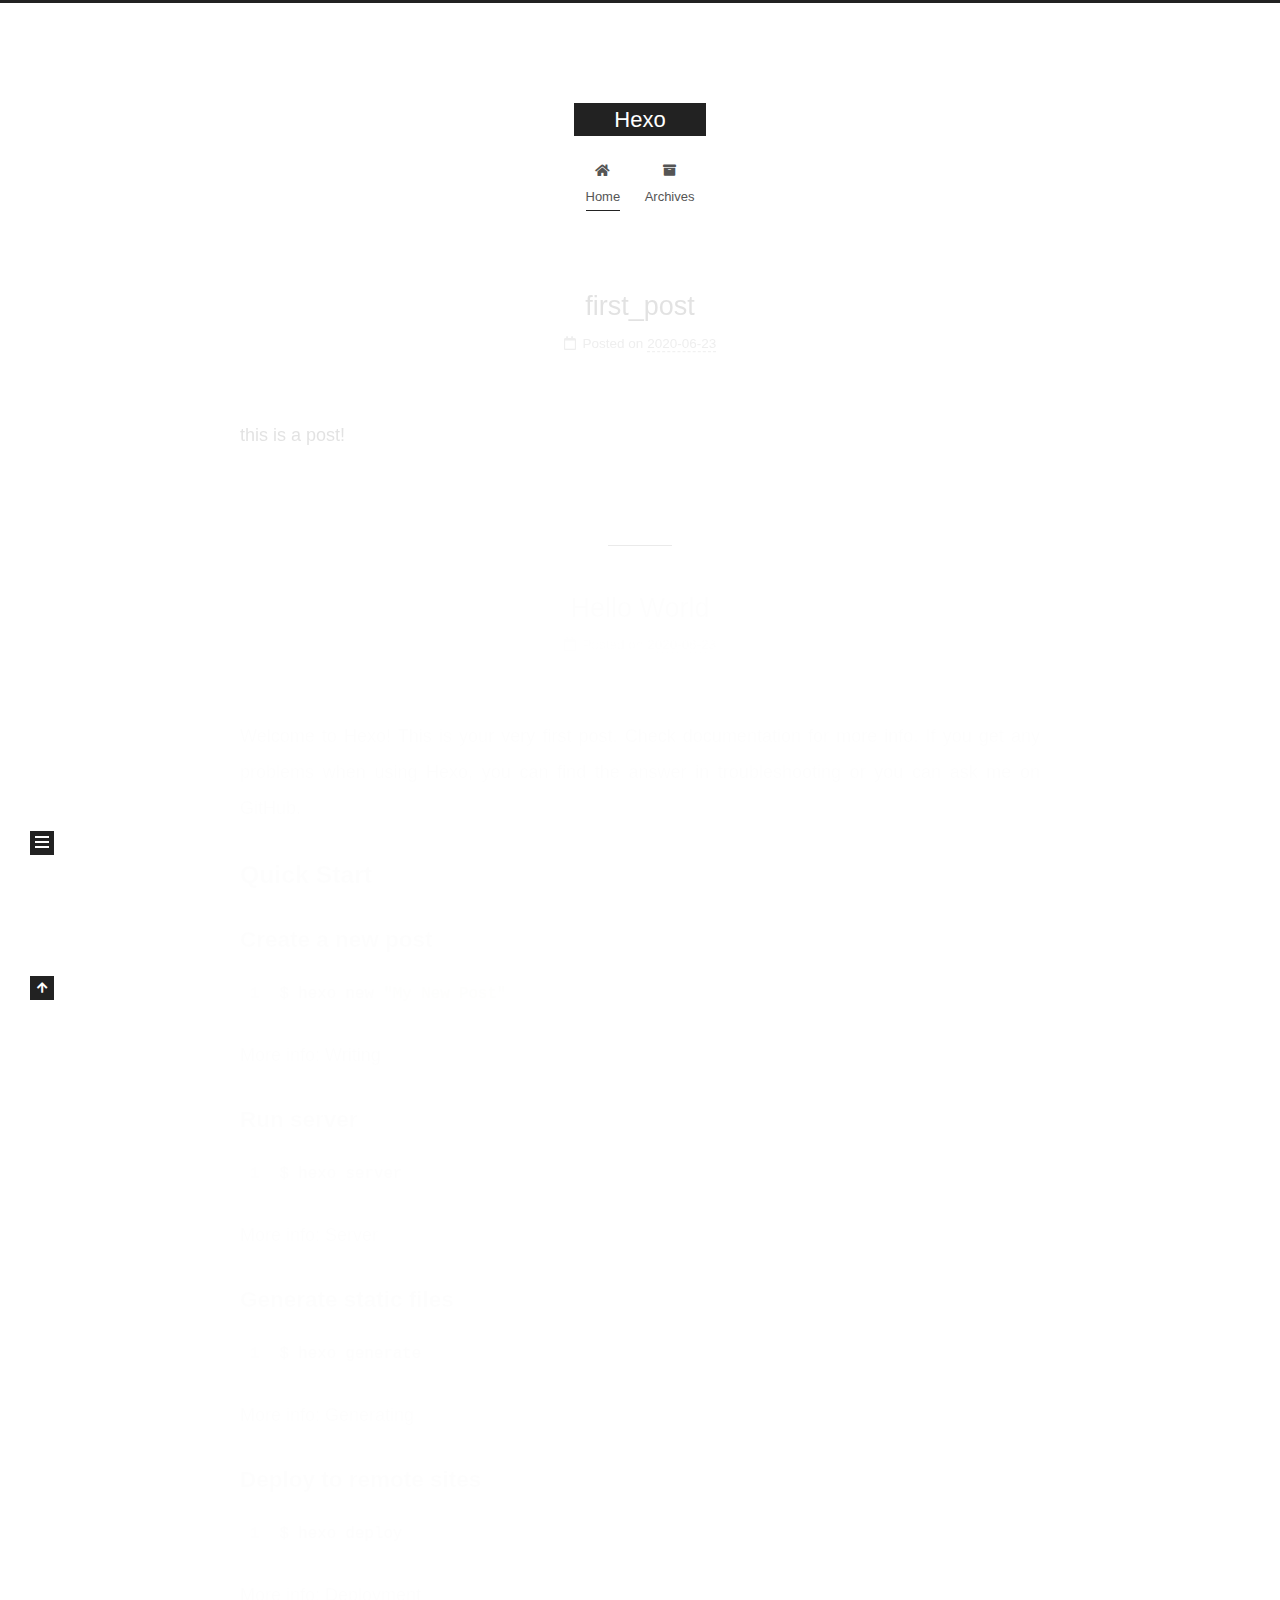
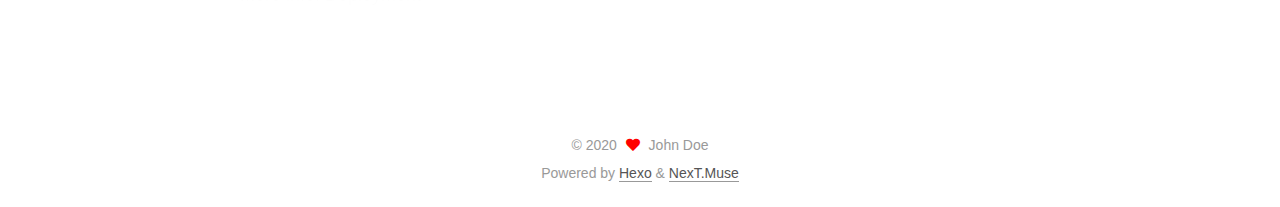
<file: index.html>
<!DOCTYPE html>
<html lang="en">
<head>
  <meta charset="UTF-8">
<meta name="viewport" content="width=device-width, initial-scale=1, maximum-scale=2">
<meta name="theme-color" content="#222">
<meta name="generator" content="Hexo 4.2.1">
  <link rel="apple-touch-icon" sizes="180x180" href="/images/apple-touch-icon-next.png">
  <link rel="icon" type="image/png" sizes="32x32" href="/images/favicon-32x32-next.png">
  <link rel="icon" type="image/png" sizes="16x16" href="/images/favicon-16x16-next.png">
  <link rel="mask-icon" href="/images/logo.svg" color="#222">

<link rel="stylesheet" href="/css/main.css">


<link rel="stylesheet" href="/lib/font-awesome/css/all.min.css">

<script id="hexo-configurations">
    var NexT = window.NexT || {};
    var CONFIG = {"hostname":"newptit.github.io","root":"/","scheme":"Muse","version":"7.8.0","exturl":false,"sidebar":{"position":"left","display":"post","padding":18,"offset":12,"onmobile":false},"copycode":{"enable":false,"show_result":false,"style":null},"back2top":{"enable":true,"sidebar":false,"scrollpercent":false},"bookmark":{"enable":false,"color":"#222","save":"auto"},"fancybox":false,"mediumzoom":false,"lazyload":false,"pangu":false,"comments":{"style":"tabs","active":null,"storage":true,"lazyload":false,"nav":null},"algolia":{"hits":{"per_page":10},"labels":{"input_placeholder":"Search for Posts","hits_empty":"We didn't find any results for the search: ${query}","hits_stats":"${hits} results found in ${time} ms"}},"localsearch":{"enable":false,"trigger":"auto","top_n_per_article":1,"unescape":false,"preload":false},"motion":{"enable":true,"async":false,"transition":{"post_block":"fadeIn","post_header":"slideDownIn","post_body":"slideDownIn","coll_header":"slideLeftIn","sidebar":"slideUpIn"}}};
  </script>

  <meta property="og:type" content="website">
<meta property="og:title" content="Hexo">
<meta property="og:url" content="http://newptit.github.io/index.html">
<meta property="og:site_name" content="Hexo">
<meta property="og:locale" content="en_US">
<meta property="article:author" content="John Doe">
<meta name="twitter:card" content="summary">

<link rel="canonical" href="http://newptit.github.io/">


<script id="page-configurations">
  // https://hexo.io/docs/variables.html
  CONFIG.page = {
    sidebar: "",
    isHome : true,
    isPost : false,
    lang   : 'en'
  };
</script>

  <title>Hexo</title>
  






  <noscript>
  <style>
  .use-motion .brand,
  .use-motion .menu-item,
  .sidebar-inner,
  .use-motion .post-block,
  .use-motion .pagination,
  .use-motion .comments,
  .use-motion .post-header,
  .use-motion .post-body,
  .use-motion .collection-header { opacity: initial; }

  .use-motion .site-title,
  .use-motion .site-subtitle {
    opacity: initial;
    top: initial;
  }

  .use-motion .logo-line-before i { left: initial; }
  .use-motion .logo-line-after i { right: initial; }
  </style>
</noscript>

</head>

<body itemscope itemtype="http://schema.org/WebPage">
  <div class="container use-motion">
    <div class="headband"></div>

    <header class="header" itemscope itemtype="http://schema.org/WPHeader">
      <div class="header-inner"><div class="site-brand-container">
  <div class="site-nav-toggle">
    <div class="toggle" aria-label="Toggle navigation bar">
      <span class="toggle-line toggle-line-first"></span>
      <span class="toggle-line toggle-line-middle"></span>
      <span class="toggle-line toggle-line-last"></span>
    </div>
  </div>

  <div class="site-meta">

    <a href="/" class="brand" rel="start">
      <span class="logo-line-before"><i></i></span>
      <h1 class="site-title">Hexo</h1>
      <span class="logo-line-after"><i></i></span>
    </a>
  </div>

  <div class="site-nav-right">
    <div class="toggle popup-trigger">
    </div>
  </div>
</div>




<nav class="site-nav">
  <ul id="menu" class="main-menu menu">
        <li class="menu-item menu-item-home">

    <a href="/" rel="section"><i class="fa fa-home fa-fw"></i>Home</a>

  </li>
        <li class="menu-item menu-item-archives">

    <a href="/archives/" rel="section"><i class="fa fa-archive fa-fw"></i>Archives</a>

  </li>
  </ul>
</nav>




</div>
    </header>

    
  <div class="back-to-top">
    <i class="fa fa-arrow-up"></i>
    <span>0%</span>
  </div>


    <main class="main">
      <div class="main-inner">
        <div class="content-wrap">
          

          <div class="content index posts-expand">
            
      
  
  
  <article itemscope itemtype="http://schema.org/Article" class="post-block" lang="en">
    <link itemprop="mainEntityOfPage" href="http://newptit.github.io/2020/06/23/first-post/">

    <span hidden itemprop="author" itemscope itemtype="http://schema.org/Person">
      <meta itemprop="image" content="/images/avatar.gif">
      <meta itemprop="name" content="John Doe">
      <meta itemprop="description" content="">
    </span>

    <span hidden itemprop="publisher" itemscope itemtype="http://schema.org/Organization">
      <meta itemprop="name" content="Hexo">
    </span>
      <header class="post-header">
        <h2 class="post-title" itemprop="name headline">
          
            <a href="/2020/06/23/first-post/" class="post-title-link" itemprop="url">first_post</a>
        </h2>

        <div class="post-meta">
            <span class="post-meta-item">
              <span class="post-meta-item-icon">
                <i class="far fa-calendar"></i>
              </span>
              <span class="post-meta-item-text">Posted on</span>
              

              <time title="Created: 2020-06-23 12:48:43 / Modified: 12:54:36" itemprop="dateCreated datePublished" datetime="2020-06-23T12:48:43+07:00">2020-06-23</time>
            </span>

          

        </div>
      </header>

    
    
    
    <div class="post-body" itemprop="articleBody">

      
          <p>this is a post!</p>

      
    </div>

    
    
    
      <footer class="post-footer">
        <div class="post-eof"></div>
      </footer>
  </article>
  
  
  

      
  
  
  <article itemscope itemtype="http://schema.org/Article" class="post-block" lang="en">
    <link itemprop="mainEntityOfPage" href="http://newptit.github.io/2020/06/23/hello-world/">

    <span hidden itemprop="author" itemscope itemtype="http://schema.org/Person">
      <meta itemprop="image" content="/images/avatar.gif">
      <meta itemprop="name" content="John Doe">
      <meta itemprop="description" content="">
    </span>

    <span hidden itemprop="publisher" itemscope itemtype="http://schema.org/Organization">
      <meta itemprop="name" content="Hexo">
    </span>
      <header class="post-header">
        <h2 class="post-title" itemprop="name headline">
          
            <a href="/2020/06/23/hello-world/" class="post-title-link" itemprop="url">Hello World</a>
        </h2>

        <div class="post-meta">
            <span class="post-meta-item">
              <span class="post-meta-item-icon">
                <i class="far fa-calendar"></i>
              </span>
              <span class="post-meta-item-text">Posted on</span>

              <time title="Created: 2020-06-23 12:29:58" itemprop="dateCreated datePublished" datetime="2020-06-23T12:29:58+07:00">2020-06-23</time>
            </span>

          

        </div>
      </header>

    
    
    
    <div class="post-body" itemprop="articleBody">

      
          <p>Welcome to <a href="https://hexo.io/" target="_blank" rel="noopener">Hexo</a>! This is your very first post. Check <a href="https://hexo.io/docs/" target="_blank" rel="noopener">documentation</a> for more info. If you get any problems when using Hexo, you can find the answer in <a href="https://hexo.io/docs/troubleshooting.html" target="_blank" rel="noopener">troubleshooting</a> or you can ask me on <a href="https://github.com/hexojs/hexo/issues" target="_blank" rel="noopener">GitHub</a>.</p>
<h2 id="Quick-Start"><a href="#Quick-Start" class="headerlink" title="Quick Start"></a>Quick Start</h2><h3 id="Create-a-new-post"><a href="#Create-a-new-post" class="headerlink" title="Create a new post"></a>Create a new post</h3><figure class="highlight bash"><table><tr><td class="gutter"><pre><span class="line">1</span><br></pre></td><td class="code"><pre><span class="line">$ hexo new <span class="string">"My New Post"</span></span><br></pre></td></tr></table></figure>

<p>More info: <a href="https://hexo.io/docs/writing.html" target="_blank" rel="noopener">Writing</a></p>
<h3 id="Run-server"><a href="#Run-server" class="headerlink" title="Run server"></a>Run server</h3><figure class="highlight bash"><table><tr><td class="gutter"><pre><span class="line">1</span><br></pre></td><td class="code"><pre><span class="line">$ hexo server</span><br></pre></td></tr></table></figure>

<p>More info: <a href="https://hexo.io/docs/server.html" target="_blank" rel="noopener">Server</a></p>
<h3 id="Generate-static-files"><a href="#Generate-static-files" class="headerlink" title="Generate static files"></a>Generate static files</h3><figure class="highlight bash"><table><tr><td class="gutter"><pre><span class="line">1</span><br></pre></td><td class="code"><pre><span class="line">$ hexo generate</span><br></pre></td></tr></table></figure>

<p>More info: <a href="https://hexo.io/docs/generating.html" target="_blank" rel="noopener">Generating</a></p>
<h3 id="Deploy-to-remote-sites"><a href="#Deploy-to-remote-sites" class="headerlink" title="Deploy to remote sites"></a>Deploy to remote sites</h3><figure class="highlight bash"><table><tr><td class="gutter"><pre><span class="line">1</span><br></pre></td><td class="code"><pre><span class="line">$ hexo deploy</span><br></pre></td></tr></table></figure>

<p>More info: <a href="https://hexo.io/docs/one-command-deployment.html" target="_blank" rel="noopener">Deployment</a></p>

      
    </div>

    
    
    
      <footer class="post-footer">
        <div class="post-eof"></div>
      </footer>
  </article>
  
  
  


  



          </div>
          

<script>
  window.addEventListener('tabs:register', () => {
    let { activeClass } = CONFIG.comments;
    if (CONFIG.comments.storage) {
      activeClass = localStorage.getItem('comments_active') || activeClass;
    }
    if (activeClass) {
      let activeTab = document.querySelector(`a[href="#comment-${activeClass}"]`);
      if (activeTab) {
        activeTab.click();
      }
    }
  });
  if (CONFIG.comments.storage) {
    window.addEventListener('tabs:click', event => {
      if (!event.target.matches('.tabs-comment .tab-content .tab-pane')) return;
      let commentClass = event.target.classList[1];
      localStorage.setItem('comments_active', commentClass);
    });
  }
</script>

        </div>
          
  
  <div class="toggle sidebar-toggle">
    <span class="toggle-line toggle-line-first"></span>
    <span class="toggle-line toggle-line-middle"></span>
    <span class="toggle-line toggle-line-last"></span>
  </div>

  <aside class="sidebar">
    <div class="sidebar-inner">

      <ul class="sidebar-nav motion-element">
        <li class="sidebar-nav-toc">
          Table of Contents
        </li>
        <li class="sidebar-nav-overview">
          Overview
        </li>
      </ul>

      <!--noindex-->
      <div class="post-toc-wrap sidebar-panel">
      </div>
      <!--/noindex-->

      <div class="site-overview-wrap sidebar-panel">
        <div class="site-author motion-element" itemprop="author" itemscope itemtype="http://schema.org/Person">
  <p class="site-author-name" itemprop="name">John Doe</p>
  <div class="site-description" itemprop="description"></div>
</div>
<div class="site-state-wrap motion-element">
  <nav class="site-state">
      <div class="site-state-item site-state-posts">
          <a href="/archives/">
        
          <span class="site-state-item-count">2</span>
          <span class="site-state-item-name">posts</span>
        </a>
      </div>
  </nav>
</div>



      </div>

    </div>
  </aside>
  <div id="sidebar-dimmer"></div>


      </div>
    </main>

    <footer class="footer">
      <div class="footer-inner">
        

        

<div class="copyright">
  
  &copy; 
  <span itemprop="copyrightYear">2020</span>
  <span class="with-love">
    <i class="fa fa-heart"></i>
  </span>
  <span class="author" itemprop="copyrightHolder">John Doe</span>
</div>
  <div class="powered-by">Powered by <a href="https://hexo.io/" class="theme-link" rel="noopener" target="_blank">Hexo</a> & <a href="https://muse.theme-next.org/" class="theme-link" rel="noopener" target="_blank">NexT.Muse</a>
  </div>

        








      </div>
    </footer>
  </div>

  
  <script src="/lib/anime.min.js"></script>
  <script src="/lib/velocity/velocity.min.js"></script>
  <script src="/lib/velocity/velocity.ui.min.js"></script>

<script src="/js/utils.js"></script>

<script src="/js/motion.js"></script>


<script src="/js/schemes/muse.js"></script>


<script src="/js/next-boot.js"></script>




  















  

  

</body>
</html>
</file>
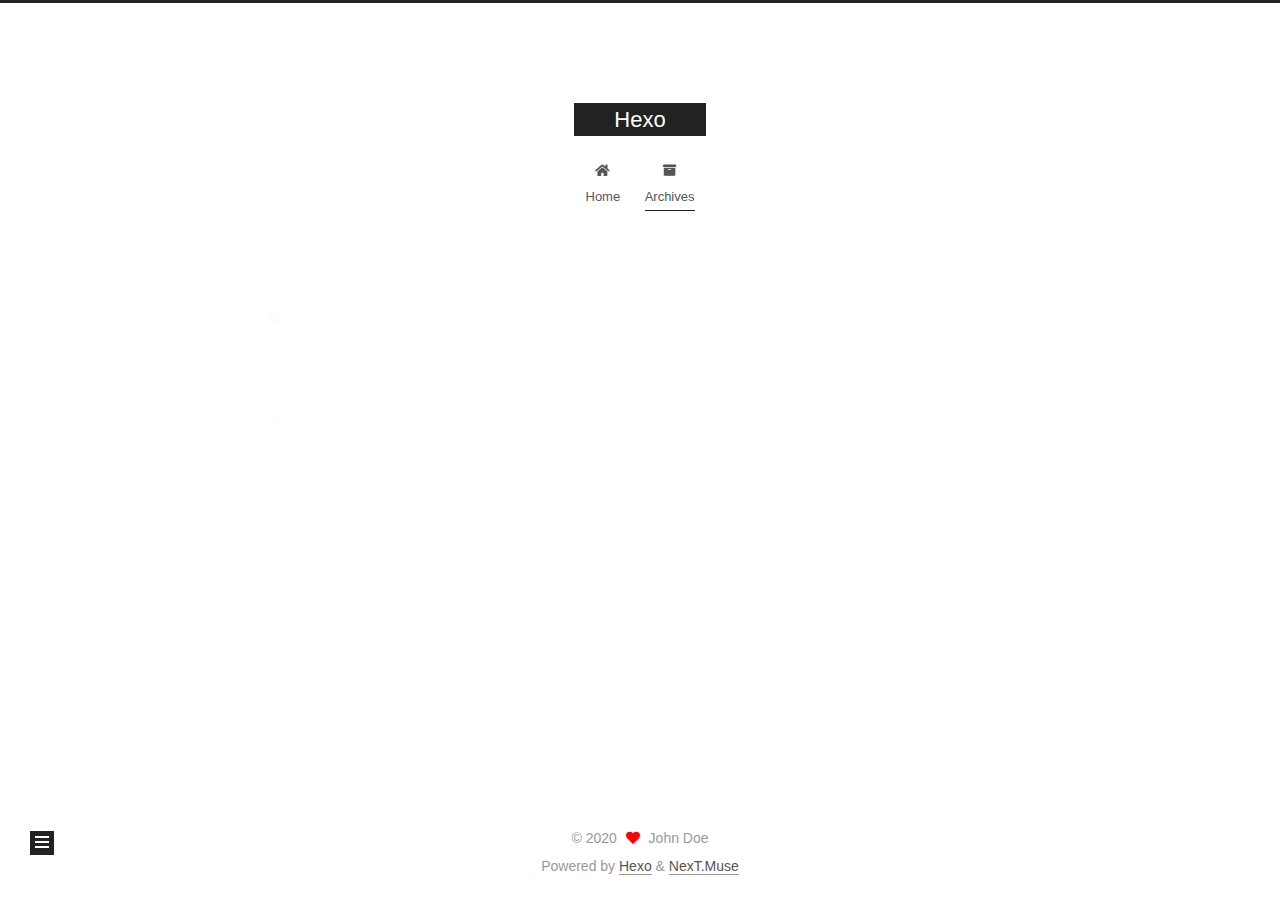
<file: archives/index.html>
<!DOCTYPE html>
<html lang="en">
<head>
  <meta charset="UTF-8">
<meta name="viewport" content="width=device-width, initial-scale=1, maximum-scale=2">
<meta name="theme-color" content="#222">
<meta name="generator" content="Hexo 4.2.1">
  <link rel="apple-touch-icon" sizes="180x180" href="/images/apple-touch-icon-next.png">
  <link rel="icon" type="image/png" sizes="32x32" href="/images/favicon-32x32-next.png">
  <link rel="icon" type="image/png" sizes="16x16" href="/images/favicon-16x16-next.png">
  <link rel="mask-icon" href="/images/logo.svg" color="#222">

<link rel="stylesheet" href="/css/main.css">


<link rel="stylesheet" href="/lib/font-awesome/css/all.min.css">

<script id="hexo-configurations">
    var NexT = window.NexT || {};
    var CONFIG = {"hostname":"newptit.github.io","root":"/","scheme":"Muse","version":"7.8.0","exturl":false,"sidebar":{"position":"left","display":"post","padding":18,"offset":12,"onmobile":false},"copycode":{"enable":false,"show_result":false,"style":null},"back2top":{"enable":true,"sidebar":false,"scrollpercent":false},"bookmark":{"enable":false,"color":"#222","save":"auto"},"fancybox":false,"mediumzoom":false,"lazyload":false,"pangu":false,"comments":{"style":"tabs","active":null,"storage":true,"lazyload":false,"nav":null},"algolia":{"hits":{"per_page":10},"labels":{"input_placeholder":"Search for Posts","hits_empty":"We didn't find any results for the search: ${query}","hits_stats":"${hits} results found in ${time} ms"}},"localsearch":{"enable":false,"trigger":"auto","top_n_per_article":1,"unescape":false,"preload":false},"motion":{"enable":true,"async":false,"transition":{"post_block":"fadeIn","post_header":"slideDownIn","post_body":"slideDownIn","coll_header":"slideLeftIn","sidebar":"slideUpIn"}}};
  </script>

  <meta property="og:type" content="website">
<meta property="og:title" content="Hexo">
<meta property="og:url" content="http://newptit.github.io/archives/index.html">
<meta property="og:site_name" content="Hexo">
<meta property="og:locale" content="en_US">
<meta property="article:author" content="John Doe">
<meta name="twitter:card" content="summary">

<link rel="canonical" href="http://newptit.github.io/archives/">


<script id="page-configurations">
  // https://hexo.io/docs/variables.html
  CONFIG.page = {
    sidebar: "",
    isHome : false,
    isPost : false,
    lang   : 'en'
  };
</script>

  <title>Archive | Hexo</title>
  






  <noscript>
  <style>
  .use-motion .brand,
  .use-motion .menu-item,
  .sidebar-inner,
  .use-motion .post-block,
  .use-motion .pagination,
  .use-motion .comments,
  .use-motion .post-header,
  .use-motion .post-body,
  .use-motion .collection-header { opacity: initial; }

  .use-motion .site-title,
  .use-motion .site-subtitle {
    opacity: initial;
    top: initial;
  }

  .use-motion .logo-line-before i { left: initial; }
  .use-motion .logo-line-after i { right: initial; }
  </style>
</noscript>

</head>

<body itemscope itemtype="http://schema.org/WebPage">
  <div class="container use-motion">
    <div class="headband"></div>

    <header class="header" itemscope itemtype="http://schema.org/WPHeader">
      <div class="header-inner"><div class="site-brand-container">
  <div class="site-nav-toggle">
    <div class="toggle" aria-label="Toggle navigation bar">
      <span class="toggle-line toggle-line-first"></span>
      <span class="toggle-line toggle-line-middle"></span>
      <span class="toggle-line toggle-line-last"></span>
    </div>
  </div>

  <div class="site-meta">

    <a href="/" class="brand" rel="start">
      <span class="logo-line-before"><i></i></span>
      <h1 class="site-title">Hexo</h1>
      <span class="logo-line-after"><i></i></span>
    </a>
  </div>

  <div class="site-nav-right">
    <div class="toggle popup-trigger">
    </div>
  </div>
</div>




<nav class="site-nav">
  <ul id="menu" class="main-menu menu">
        <li class="menu-item menu-item-home">

    <a href="/" rel="section"><i class="fa fa-home fa-fw"></i>Home</a>

  </li>
        <li class="menu-item menu-item-archives">

    <a href="/archives/" rel="section"><i class="fa fa-archive fa-fw"></i>Archives</a>

  </li>
  </ul>
</nav>




</div>
    </header>

    
  <div class="back-to-top">
    <i class="fa fa-arrow-up"></i>
    <span>0%</span>
  </div>


    <main class="main">
      <div class="main-inner">
        <div class="content-wrap">
          

          <div class="content archive">
            

  
  
  
  <div class="post-block">
    <div class="posts-collapse">
      <div class="collection-title">
        <span class="collection-header">Um..! 2 posts in total. Keep on posting.</span>
      </div>

      
    <div class="collection-year">
      <span class="collection-header">2020</span>
    </div>

  <article itemscope itemtype="http://schema.org/Article">
    <header class="post-header">

      <div class="post-meta">
        <time itemprop="dateCreated"
              datetime="2020-06-23T12:48:43+07:00"
              content="2020-06-23">
          06-23
        </time>
      </div>

      <div class="post-title">
          <a class="post-title-link" href="/2020/06/23/first-post/" itemprop="url">
            <span itemprop="name">first_post</span>
          </a>
      </div>

    </header>
  </article>

  <article itemscope itemtype="http://schema.org/Article">
    <header class="post-header">

      <div class="post-meta">
        <time itemprop="dateCreated"
              datetime="2020-06-23T12:29:58+07:00"
              content="2020-06-23">
          06-23
        </time>
      </div>

      <div class="post-title">
          <a class="post-title-link" href="/2020/06/23/hello-world/" itemprop="url">
            <span itemprop="name">Hello World</span>
          </a>
      </div>

    </header>
  </article>


    </div>
  </div>
  
  
  

  



          </div>
          

<script>
  window.addEventListener('tabs:register', () => {
    let { activeClass } = CONFIG.comments;
    if (CONFIG.comments.storage) {
      activeClass = localStorage.getItem('comments_active') || activeClass;
    }
    if (activeClass) {
      let activeTab = document.querySelector(`a[href="#comment-${activeClass}"]`);
      if (activeTab) {
        activeTab.click();
      }
    }
  });
  if (CONFIG.comments.storage) {
    window.addEventListener('tabs:click', event => {
      if (!event.target.matches('.tabs-comment .tab-content .tab-pane')) return;
      let commentClass = event.target.classList[1];
      localStorage.setItem('comments_active', commentClass);
    });
  }
</script>

        </div>
          
  
  <div class="toggle sidebar-toggle">
    <span class="toggle-line toggle-line-first"></span>
    <span class="toggle-line toggle-line-middle"></span>
    <span class="toggle-line toggle-line-last"></span>
  </div>

  <aside class="sidebar">
    <div class="sidebar-inner">

      <ul class="sidebar-nav motion-element">
        <li class="sidebar-nav-toc">
          Table of Contents
        </li>
        <li class="sidebar-nav-overview">
          Overview
        </li>
      </ul>

      <!--noindex-->
      <div class="post-toc-wrap sidebar-panel">
      </div>
      <!--/noindex-->

      <div class="site-overview-wrap sidebar-panel">
        <div class="site-author motion-element" itemprop="author" itemscope itemtype="http://schema.org/Person">
  <p class="site-author-name" itemprop="name">John Doe</p>
  <div class="site-description" itemprop="description"></div>
</div>
<div class="site-state-wrap motion-element">
  <nav class="site-state">
      <div class="site-state-item site-state-posts">
          <a href="/archives/">
        
          <span class="site-state-item-count">2</span>
          <span class="site-state-item-name">posts</span>
        </a>
      </div>
  </nav>
</div>



      </div>

    </div>
  </aside>
  <div id="sidebar-dimmer"></div>


      </div>
    </main>

    <footer class="footer">
      <div class="footer-inner">
        

        

<div class="copyright">
  
  &copy; 
  <span itemprop="copyrightYear">2020</span>
  <span class="with-love">
    <i class="fa fa-heart"></i>
  </span>
  <span class="author" itemprop="copyrightHolder">John Doe</span>
</div>
  <div class="powered-by">Powered by <a href="https://hexo.io/" class="theme-link" rel="noopener" target="_blank">Hexo</a> & <a href="https://muse.theme-next.org/" class="theme-link" rel="noopener" target="_blank">NexT.Muse</a>
  </div>

        








      </div>
    </footer>
  </div>

  
  <script src="/lib/anime.min.js"></script>
  <script src="/lib/velocity/velocity.min.js"></script>
  <script src="/lib/velocity/velocity.ui.min.js"></script>

<script src="/js/utils.js"></script>

<script src="/js/motion.js"></script>


<script src="/js/schemes/muse.js"></script>


<script src="/js/next-boot.js"></script>




  















  

  

</body>
</html>
</file>
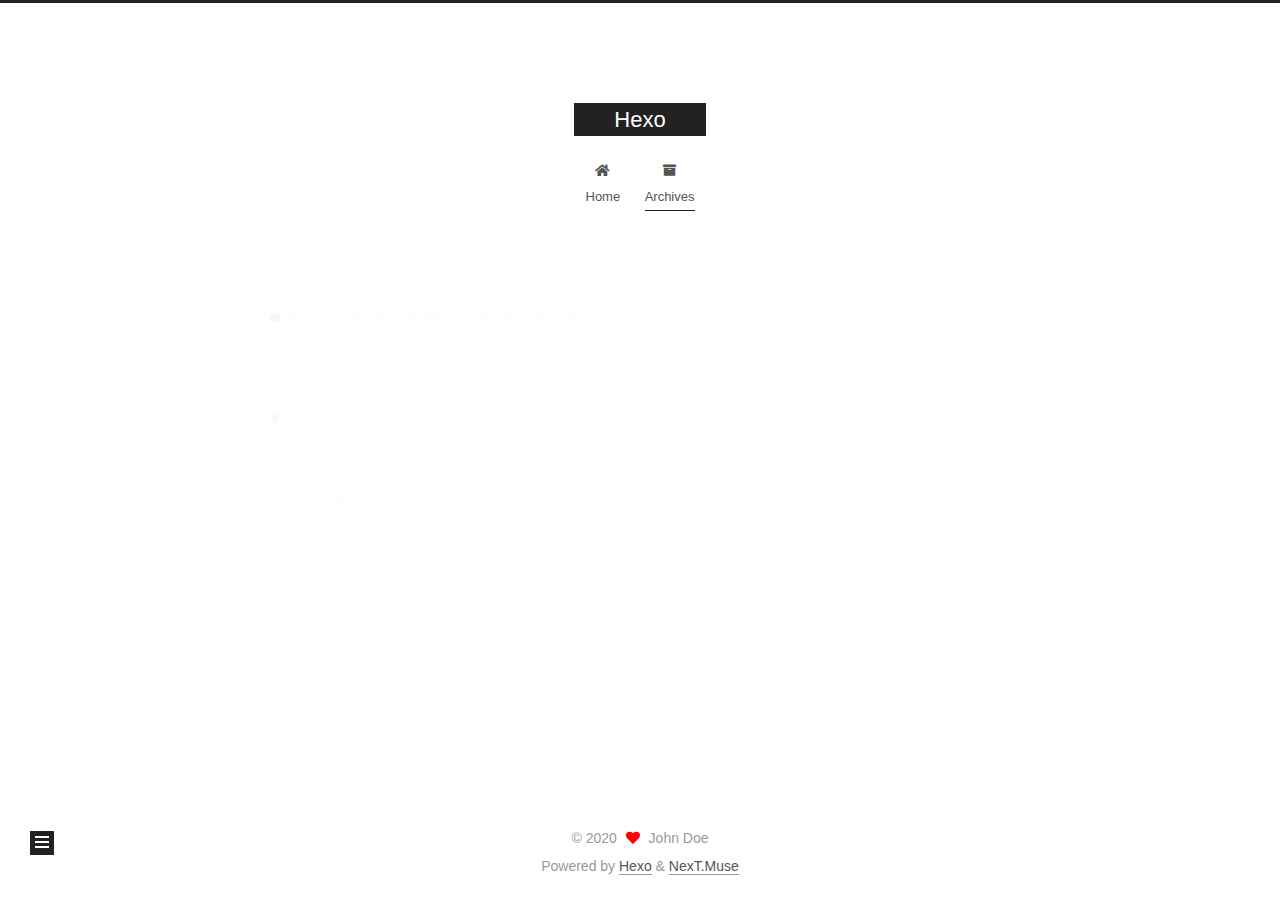
<file: archives/2020/index.html>
<!DOCTYPE html>
<html lang="en">
<head>
  <meta charset="UTF-8">
<meta name="viewport" content="width=device-width, initial-scale=1, maximum-scale=2">
<meta name="theme-color" content="#222">
<meta name="generator" content="Hexo 4.2.1">
  <link rel="apple-touch-icon" sizes="180x180" href="/images/apple-touch-icon-next.png">
  <link rel="icon" type="image/png" sizes="32x32" href="/images/favicon-32x32-next.png">
  <link rel="icon" type="image/png" sizes="16x16" href="/images/favicon-16x16-next.png">
  <link rel="mask-icon" href="/images/logo.svg" color="#222">

<link rel="stylesheet" href="/css/main.css">


<link rel="stylesheet" href="/lib/font-awesome/css/all.min.css">

<script id="hexo-configurations">
    var NexT = window.NexT || {};
    var CONFIG = {"hostname":"newptit.github.io","root":"/","scheme":"Muse","version":"7.8.0","exturl":false,"sidebar":{"position":"left","display":"post","padding":18,"offset":12,"onmobile":false},"copycode":{"enable":false,"show_result":false,"style":null},"back2top":{"enable":true,"sidebar":false,"scrollpercent":false},"bookmark":{"enable":false,"color":"#222","save":"auto"},"fancybox":false,"mediumzoom":false,"lazyload":false,"pangu":false,"comments":{"style":"tabs","active":null,"storage":true,"lazyload":false,"nav":null},"algolia":{"hits":{"per_page":10},"labels":{"input_placeholder":"Search for Posts","hits_empty":"We didn't find any results for the search: ${query}","hits_stats":"${hits} results found in ${time} ms"}},"localsearch":{"enable":false,"trigger":"auto","top_n_per_article":1,"unescape":false,"preload":false},"motion":{"enable":true,"async":false,"transition":{"post_block":"fadeIn","post_header":"slideDownIn","post_body":"slideDownIn","coll_header":"slideLeftIn","sidebar":"slideUpIn"}}};
  </script>

  <meta property="og:type" content="website">
<meta property="og:title" content="Hexo">
<meta property="og:url" content="http://newptit.github.io/archives/2020/index.html">
<meta property="og:site_name" content="Hexo">
<meta property="og:locale" content="en_US">
<meta property="article:author" content="John Doe">
<meta name="twitter:card" content="summary">

<link rel="canonical" href="http://newptit.github.io/archives/2020/">


<script id="page-configurations">
  // https://hexo.io/docs/variables.html
  CONFIG.page = {
    sidebar: "",
    isHome : false,
    isPost : false,
    lang   : 'en'
  };
</script>

  <title>Archive | Hexo</title>
  






  <noscript>
  <style>
  .use-motion .brand,
  .use-motion .menu-item,
  .sidebar-inner,
  .use-motion .post-block,
  .use-motion .pagination,
  .use-motion .comments,
  .use-motion .post-header,
  .use-motion .post-body,
  .use-motion .collection-header { opacity: initial; }

  .use-motion .site-title,
  .use-motion .site-subtitle {
    opacity: initial;
    top: initial;
  }

  .use-motion .logo-line-before i { left: initial; }
  .use-motion .logo-line-after i { right: initial; }
  </style>
</noscript>

</head>

<body itemscope itemtype="http://schema.org/WebPage">
  <div class="container use-motion">
    <div class="headband"></div>

    <header class="header" itemscope itemtype="http://schema.org/WPHeader">
      <div class="header-inner"><div class="site-brand-container">
  <div class="site-nav-toggle">
    <div class="toggle" aria-label="Toggle navigation bar">
      <span class="toggle-line toggle-line-first"></span>
      <span class="toggle-line toggle-line-middle"></span>
      <span class="toggle-line toggle-line-last"></span>
    </div>
  </div>

  <div class="site-meta">

    <a href="/" class="brand" rel="start">
      <span class="logo-line-before"><i></i></span>
      <h1 class="site-title">Hexo</h1>
      <span class="logo-line-after"><i></i></span>
    </a>
  </div>

  <div class="site-nav-right">
    <div class="toggle popup-trigger">
    </div>
  </div>
</div>




<nav class="site-nav">
  <ul id="menu" class="main-menu menu">
        <li class="menu-item menu-item-home">

    <a href="/" rel="section"><i class="fa fa-home fa-fw"></i>Home</a>

  </li>
        <li class="menu-item menu-item-archives">

    <a href="/archives/" rel="section"><i class="fa fa-archive fa-fw"></i>Archives</a>

  </li>
  </ul>
</nav>




</div>
    </header>

    
  <div class="back-to-top">
    <i class="fa fa-arrow-up"></i>
    <span>0%</span>
  </div>


    <main class="main">
      <div class="main-inner">
        <div class="content-wrap">
          

          <div class="content archive">
            

  
  
  
  <div class="post-block">
    <div class="posts-collapse">
      <div class="collection-title">
        <span class="collection-header">Um..! 2 posts in total. Keep on posting.</span>
      </div>

      
    <div class="collection-year">
      <span class="collection-header">2020</span>
    </div>

  <article itemscope itemtype="http://schema.org/Article">
    <header class="post-header">

      <div class="post-meta">
        <time itemprop="dateCreated"
              datetime="2020-06-23T12:48:43+07:00"
              content="2020-06-23">
          06-23
        </time>
      </div>

      <div class="post-title">
          <a class="post-title-link" href="/2020/06/23/first-post/" itemprop="url">
            <span itemprop="name">first_post</span>
          </a>
      </div>

    </header>
  </article>

  <article itemscope itemtype="http://schema.org/Article">
    <header class="post-header">

      <div class="post-meta">
        <time itemprop="dateCreated"
              datetime="2020-06-23T12:29:58+07:00"
              content="2020-06-23">
          06-23
        </time>
      </div>

      <div class="post-title">
          <a class="post-title-link" href="/2020/06/23/hello-world/" itemprop="url">
            <span itemprop="name">Hello World</span>
          </a>
      </div>

    </header>
  </article>


    </div>
  </div>
  
  
  

  



          </div>
          

<script>
  window.addEventListener('tabs:register', () => {
    let { activeClass } = CONFIG.comments;
    if (CONFIG.comments.storage) {
      activeClass = localStorage.getItem('comments_active') || activeClass;
    }
    if (activeClass) {
      let activeTab = document.querySelector(`a[href="#comment-${activeClass}"]`);
      if (activeTab) {
        activeTab.click();
      }
    }
  });
  if (CONFIG.comments.storage) {
    window.addEventListener('tabs:click', event => {
      if (!event.target.matches('.tabs-comment .tab-content .tab-pane')) return;
      let commentClass = event.target.classList[1];
      localStorage.setItem('comments_active', commentClass);
    });
  }
</script>

        </div>
          
  
  <div class="toggle sidebar-toggle">
    <span class="toggle-line toggle-line-first"></span>
    <span class="toggle-line toggle-line-middle"></span>
    <span class="toggle-line toggle-line-last"></span>
  </div>

  <aside class="sidebar">
    <div class="sidebar-inner">

      <ul class="sidebar-nav motion-element">
        <li class="sidebar-nav-toc">
          Table of Contents
        </li>
        <li class="sidebar-nav-overview">
          Overview
        </li>
      </ul>

      <!--noindex-->
      <div class="post-toc-wrap sidebar-panel">
      </div>
      <!--/noindex-->

      <div class="site-overview-wrap sidebar-panel">
        <div class="site-author motion-element" itemprop="author" itemscope itemtype="http://schema.org/Person">
  <p class="site-author-name" itemprop="name">John Doe</p>
  <div class="site-description" itemprop="description"></div>
</div>
<div class="site-state-wrap motion-element">
  <nav class="site-state">
      <div class="site-state-item site-state-posts">
          <a href="/archives/">
        
          <span class="site-state-item-count">2</span>
          <span class="site-state-item-name">posts</span>
        </a>
      </div>
  </nav>
</div>



      </div>

    </div>
  </aside>
  <div id="sidebar-dimmer"></div>


      </div>
    </main>

    <footer class="footer">
      <div class="footer-inner">
        

        

<div class="copyright">
  
  &copy; 
  <span itemprop="copyrightYear">2020</span>
  <span class="with-love">
    <i class="fa fa-heart"></i>
  </span>
  <span class="author" itemprop="copyrightHolder">John Doe</span>
</div>
  <div class="powered-by">Powered by <a href="https://hexo.io/" class="theme-link" rel="noopener" target="_blank">Hexo</a> & <a href="https://muse.theme-next.org/" class="theme-link" rel="noopener" target="_blank">NexT.Muse</a>
  </div>

        








      </div>
    </footer>
  </div>

  
  <script src="/lib/anime.min.js"></script>
  <script src="/lib/velocity/velocity.min.js"></script>
  <script src="/lib/velocity/velocity.ui.min.js"></script>

<script src="/js/utils.js"></script>

<script src="/js/motion.js"></script>


<script src="/js/schemes/muse.js"></script>


<script src="/js/next-boot.js"></script>




  















  

  

</body>
</html>
</file>
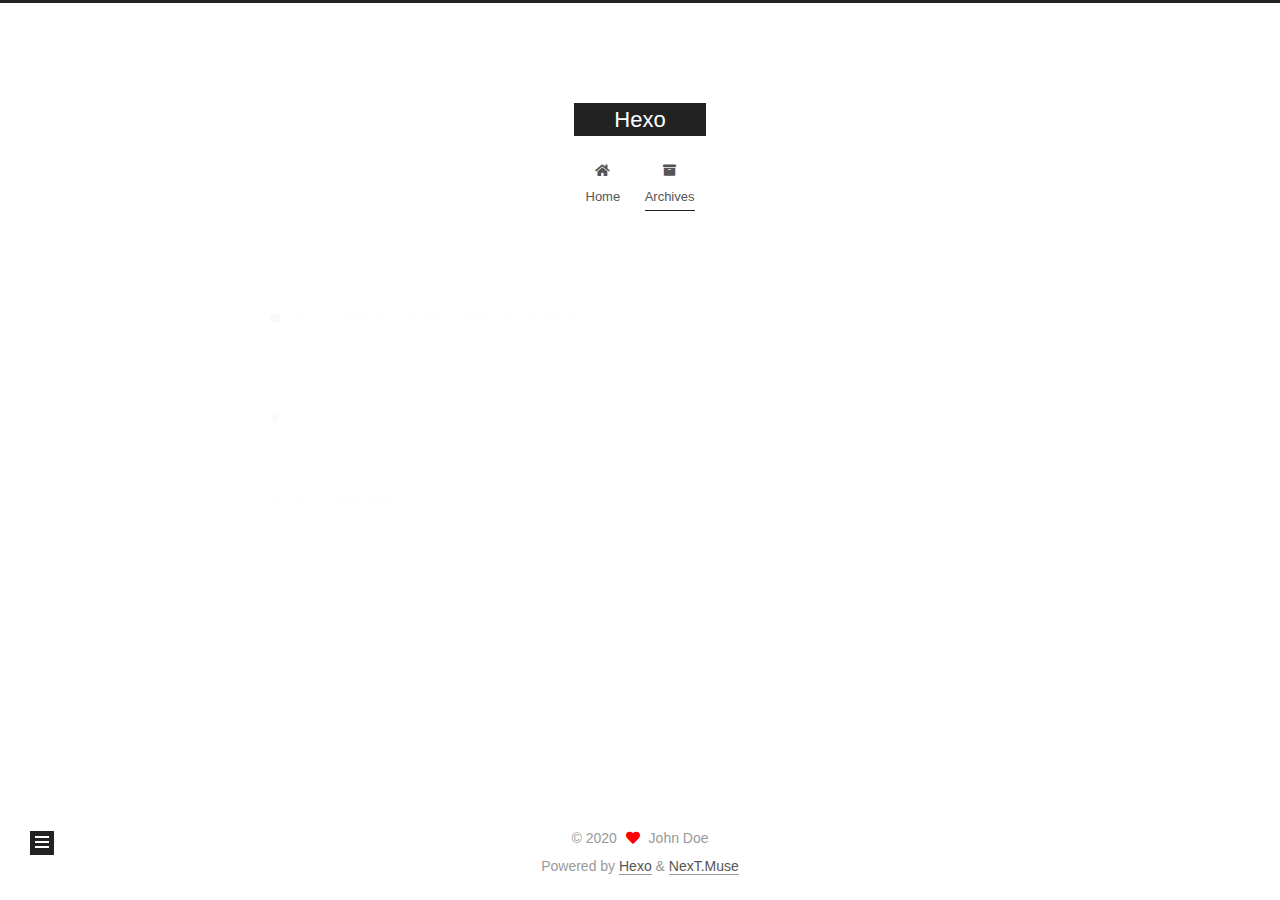
<file: archives/2020/06/index.html>
<!DOCTYPE html>
<html lang="en">
<head>
  <meta charset="UTF-8">
<meta name="viewport" content="width=device-width, initial-scale=1, maximum-scale=2">
<meta name="theme-color" content="#222">
<meta name="generator" content="Hexo 4.2.1">
  <link rel="apple-touch-icon" sizes="180x180" href="/images/apple-touch-icon-next.png">
  <link rel="icon" type="image/png" sizes="32x32" href="/images/favicon-32x32-next.png">
  <link rel="icon" type="image/png" sizes="16x16" href="/images/favicon-16x16-next.png">
  <link rel="mask-icon" href="/images/logo.svg" color="#222">

<link rel="stylesheet" href="/css/main.css">


<link rel="stylesheet" href="/lib/font-awesome/css/all.min.css">

<script id="hexo-configurations">
    var NexT = window.NexT || {};
    var CONFIG = {"hostname":"newptit.github.io","root":"/","scheme":"Muse","version":"7.8.0","exturl":false,"sidebar":{"position":"left","display":"post","padding":18,"offset":12,"onmobile":false},"copycode":{"enable":false,"show_result":false,"style":null},"back2top":{"enable":true,"sidebar":false,"scrollpercent":false},"bookmark":{"enable":false,"color":"#222","save":"auto"},"fancybox":false,"mediumzoom":false,"lazyload":false,"pangu":false,"comments":{"style":"tabs","active":null,"storage":true,"lazyload":false,"nav":null},"algolia":{"hits":{"per_page":10},"labels":{"input_placeholder":"Search for Posts","hits_empty":"We didn't find any results for the search: ${query}","hits_stats":"${hits} results found in ${time} ms"}},"localsearch":{"enable":false,"trigger":"auto","top_n_per_article":1,"unescape":false,"preload":false},"motion":{"enable":true,"async":false,"transition":{"post_block":"fadeIn","post_header":"slideDownIn","post_body":"slideDownIn","coll_header":"slideLeftIn","sidebar":"slideUpIn"}}};
  </script>

  <meta property="og:type" content="website">
<meta property="og:title" content="Hexo">
<meta property="og:url" content="http://newptit.github.io/archives/2020/06/index.html">
<meta property="og:site_name" content="Hexo">
<meta property="og:locale" content="en_US">
<meta property="article:author" content="John Doe">
<meta name="twitter:card" content="summary">

<link rel="canonical" href="http://newptit.github.io/archives/2020/06/">


<script id="page-configurations">
  // https://hexo.io/docs/variables.html
  CONFIG.page = {
    sidebar: "",
    isHome : false,
    isPost : false,
    lang   : 'en'
  };
</script>

  <title>Archive | Hexo</title>
  






  <noscript>
  <style>
  .use-motion .brand,
  .use-motion .menu-item,
  .sidebar-inner,
  .use-motion .post-block,
  .use-motion .pagination,
  .use-motion .comments,
  .use-motion .post-header,
  .use-motion .post-body,
  .use-motion .collection-header { opacity: initial; }

  .use-motion .site-title,
  .use-motion .site-subtitle {
    opacity: initial;
    top: initial;
  }

  .use-motion .logo-line-before i { left: initial; }
  .use-motion .logo-line-after i { right: initial; }
  </style>
</noscript>

</head>

<body itemscope itemtype="http://schema.org/WebPage">
  <div class="container use-motion">
    <div class="headband"></div>

    <header class="header" itemscope itemtype="http://schema.org/WPHeader">
      <div class="header-inner"><div class="site-brand-container">
  <div class="site-nav-toggle">
    <div class="toggle" aria-label="Toggle navigation bar">
      <span class="toggle-line toggle-line-first"></span>
      <span class="toggle-line toggle-line-middle"></span>
      <span class="toggle-line toggle-line-last"></span>
    </div>
  </div>

  <div class="site-meta">

    <a href="/" class="brand" rel="start">
      <span class="logo-line-before"><i></i></span>
      <h1 class="site-title">Hexo</h1>
      <span class="logo-line-after"><i></i></span>
    </a>
  </div>

  <div class="site-nav-right">
    <div class="toggle popup-trigger">
    </div>
  </div>
</div>




<nav class="site-nav">
  <ul id="menu" class="main-menu menu">
        <li class="menu-item menu-item-home">

    <a href="/" rel="section"><i class="fa fa-home fa-fw"></i>Home</a>

  </li>
        <li class="menu-item menu-item-archives">

    <a href="/archives/" rel="section"><i class="fa fa-archive fa-fw"></i>Archives</a>

  </li>
  </ul>
</nav>




</div>
    </header>

    
  <div class="back-to-top">
    <i class="fa fa-arrow-up"></i>
    <span>0%</span>
  </div>


    <main class="main">
      <div class="main-inner">
        <div class="content-wrap">
          

          <div class="content archive">
            

  
  
  
  <div class="post-block">
    <div class="posts-collapse">
      <div class="collection-title">
        <span class="collection-header">Um..! 2 posts in total. Keep on posting.</span>
      </div>

      
    <div class="collection-year">
      <span class="collection-header">2020</span>
    </div>

  <article itemscope itemtype="http://schema.org/Article">
    <header class="post-header">

      <div class="post-meta">
        <time itemprop="dateCreated"
              datetime="2020-06-23T12:48:43+07:00"
              content="2020-06-23">
          06-23
        </time>
      </div>

      <div class="post-title">
          <a class="post-title-link" href="/2020/06/23/first-post/" itemprop="url">
            <span itemprop="name">first_post</span>
          </a>
      </div>

    </header>
  </article>

  <article itemscope itemtype="http://schema.org/Article">
    <header class="post-header">

      <div class="post-meta">
        <time itemprop="dateCreated"
              datetime="2020-06-23T12:29:58+07:00"
              content="2020-06-23">
          06-23
        </time>
      </div>

      <div class="post-title">
          <a class="post-title-link" href="/2020/06/23/hello-world/" itemprop="url">
            <span itemprop="name">Hello World</span>
          </a>
      </div>

    </header>
  </article>


    </div>
  </div>
  
  
  

  



          </div>
          

<script>
  window.addEventListener('tabs:register', () => {
    let { activeClass } = CONFIG.comments;
    if (CONFIG.comments.storage) {
      activeClass = localStorage.getItem('comments_active') || activeClass;
    }
    if (activeClass) {
      let activeTab = document.querySelector(`a[href="#comment-${activeClass}"]`);
      if (activeTab) {
        activeTab.click();
      }
    }
  });
  if (CONFIG.comments.storage) {
    window.addEventListener('tabs:click', event => {
      if (!event.target.matches('.tabs-comment .tab-content .tab-pane')) return;
      let commentClass = event.target.classList[1];
      localStorage.setItem('comments_active', commentClass);
    });
  }
</script>

        </div>
          
  
  <div class="toggle sidebar-toggle">
    <span class="toggle-line toggle-line-first"></span>
    <span class="toggle-line toggle-line-middle"></span>
    <span class="toggle-line toggle-line-last"></span>
  </div>

  <aside class="sidebar">
    <div class="sidebar-inner">

      <ul class="sidebar-nav motion-element">
        <li class="sidebar-nav-toc">
          Table of Contents
        </li>
        <li class="sidebar-nav-overview">
          Overview
        </li>
      </ul>

      <!--noindex-->
      <div class="post-toc-wrap sidebar-panel">
      </div>
      <!--/noindex-->

      <div class="site-overview-wrap sidebar-panel">
        <div class="site-author motion-element" itemprop="author" itemscope itemtype="http://schema.org/Person">
  <p class="site-author-name" itemprop="name">John Doe</p>
  <div class="site-description" itemprop="description"></div>
</div>
<div class="site-state-wrap motion-element">
  <nav class="site-state">
      <div class="site-state-item site-state-posts">
          <a href="/archives/">
        
          <span class="site-state-item-count">2</span>
          <span class="site-state-item-name">posts</span>
        </a>
      </div>
  </nav>
</div>



      </div>

    </div>
  </aside>
  <div id="sidebar-dimmer"></div>


      </div>
    </main>

    <footer class="footer">
      <div class="footer-inner">
        

        

<div class="copyright">
  
  &copy; 
  <span itemprop="copyrightYear">2020</span>
  <span class="with-love">
    <i class="fa fa-heart"></i>
  </span>
  <span class="author" itemprop="copyrightHolder">John Doe</span>
</div>
  <div class="powered-by">Powered by <a href="https://hexo.io/" class="theme-link" rel="noopener" target="_blank">Hexo</a> & <a href="https://muse.theme-next.org/" class="theme-link" rel="noopener" target="_blank">NexT.Muse</a>
  </div>

        








      </div>
    </footer>
  </div>

  
  <script src="/lib/anime.min.js"></script>
  <script src="/lib/velocity/velocity.min.js"></script>
  <script src="/lib/velocity/velocity.ui.min.js"></script>

<script src="/js/utils.js"></script>

<script src="/js/motion.js"></script>


<script src="/js/schemes/muse.js"></script>


<script src="/js/next-boot.js"></script>




  















  

  

</body>
</html>
</file>
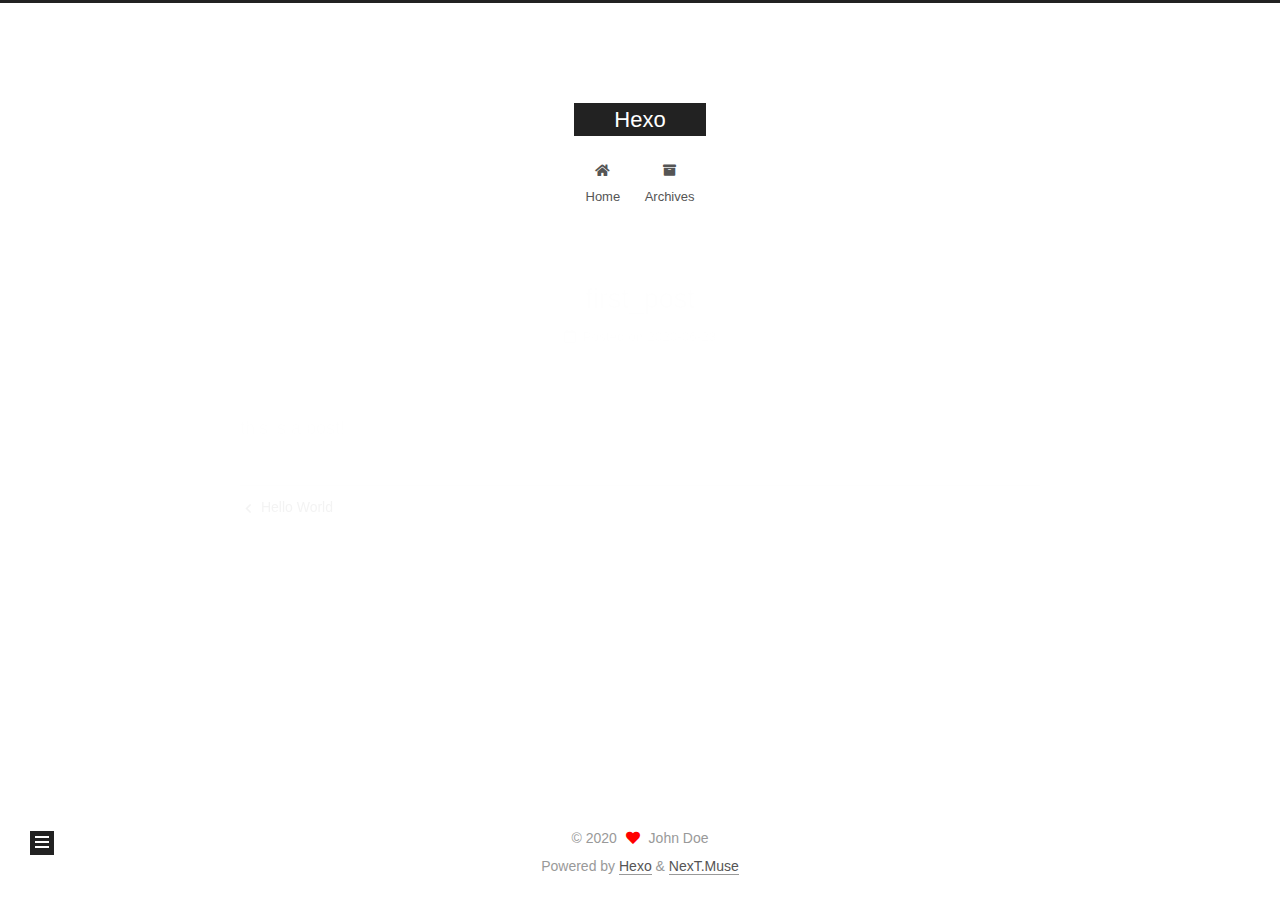
<file: 2020/06/23/first-post/index.html>
<!DOCTYPE html>
<html lang="en">
<head>
  <meta charset="UTF-8">
<meta name="viewport" content="width=device-width, initial-scale=1, maximum-scale=2">
<meta name="theme-color" content="#222">
<meta name="generator" content="Hexo 4.2.1">
  <link rel="apple-touch-icon" sizes="180x180" href="/images/apple-touch-icon-next.png">
  <link rel="icon" type="image/png" sizes="32x32" href="/images/favicon-32x32-next.png">
  <link rel="icon" type="image/png" sizes="16x16" href="/images/favicon-16x16-next.png">
  <link rel="mask-icon" href="/images/logo.svg" color="#222">

<link rel="stylesheet" href="/css/main.css">


<link rel="stylesheet" href="/lib/font-awesome/css/all.min.css">

<script id="hexo-configurations">
    var NexT = window.NexT || {};
    var CONFIG = {"hostname":"newptit.github.io","root":"/","scheme":"Muse","version":"7.8.0","exturl":false,"sidebar":{"position":"left","display":"post","padding":18,"offset":12,"onmobile":false},"copycode":{"enable":false,"show_result":false,"style":null},"back2top":{"enable":true,"sidebar":false,"scrollpercent":false},"bookmark":{"enable":false,"color":"#222","save":"auto"},"fancybox":false,"mediumzoom":false,"lazyload":false,"pangu":false,"comments":{"style":"tabs","active":null,"storage":true,"lazyload":false,"nav":null},"algolia":{"hits":{"per_page":10},"labels":{"input_placeholder":"Search for Posts","hits_empty":"We didn't find any results for the search: ${query}","hits_stats":"${hits} results found in ${time} ms"}},"localsearch":{"enable":false,"trigger":"auto","top_n_per_article":1,"unescape":false,"preload":false},"motion":{"enable":true,"async":false,"transition":{"post_block":"fadeIn","post_header":"slideDownIn","post_body":"slideDownIn","coll_header":"slideLeftIn","sidebar":"slideUpIn"}}};
  </script>

  <meta name="description" content="this is a post!">
<meta property="og:type" content="article">
<meta property="og:title" content="first_post">
<meta property="og:url" content="http://newptit.github.io/2020/06/23/first-post/index.html">
<meta property="og:site_name" content="Hexo">
<meta property="og:description" content="this is a post!">
<meta property="og:locale" content="en_US">
<meta property="article:published_time" content="2020-06-23T05:48:43.000Z">
<meta property="article:modified_time" content="2020-06-23T05:54:36.948Z">
<meta property="article:author" content="John Doe">
<meta name="twitter:card" content="summary">

<link rel="canonical" href="http://newptit.github.io/2020/06/23/first-post/">


<script id="page-configurations">
  // https://hexo.io/docs/variables.html
  CONFIG.page = {
    sidebar: "",
    isHome : false,
    isPost : true,
    lang   : 'en'
  };
</script>

  <title>first_post | Hexo</title>
  






  <noscript>
  <style>
  .use-motion .brand,
  .use-motion .menu-item,
  .sidebar-inner,
  .use-motion .post-block,
  .use-motion .pagination,
  .use-motion .comments,
  .use-motion .post-header,
  .use-motion .post-body,
  .use-motion .collection-header { opacity: initial; }

  .use-motion .site-title,
  .use-motion .site-subtitle {
    opacity: initial;
    top: initial;
  }

  .use-motion .logo-line-before i { left: initial; }
  .use-motion .logo-line-after i { right: initial; }
  </style>
</noscript>

</head>

<body itemscope itemtype="http://schema.org/WebPage">
  <div class="container use-motion">
    <div class="headband"></div>

    <header class="header" itemscope itemtype="http://schema.org/WPHeader">
      <div class="header-inner"><div class="site-brand-container">
  <div class="site-nav-toggle">
    <div class="toggle" aria-label="Toggle navigation bar">
      <span class="toggle-line toggle-line-first"></span>
      <span class="toggle-line toggle-line-middle"></span>
      <span class="toggle-line toggle-line-last"></span>
    </div>
  </div>

  <div class="site-meta">

    <a href="/" class="brand" rel="start">
      <span class="logo-line-before"><i></i></span>
      <h1 class="site-title">Hexo</h1>
      <span class="logo-line-after"><i></i></span>
    </a>
  </div>

  <div class="site-nav-right">
    <div class="toggle popup-trigger">
    </div>
  </div>
</div>




<nav class="site-nav">
  <ul id="menu" class="main-menu menu">
        <li class="menu-item menu-item-home">

    <a href="/" rel="section"><i class="fa fa-home fa-fw"></i>Home</a>

  </li>
        <li class="menu-item menu-item-archives">

    <a href="/archives/" rel="section"><i class="fa fa-archive fa-fw"></i>Archives</a>

  </li>
  </ul>
</nav>




</div>
    </header>

    
  <div class="back-to-top">
    <i class="fa fa-arrow-up"></i>
    <span>0%</span>
  </div>


    <main class="main">
      <div class="main-inner">
        <div class="content-wrap">
          

          <div class="content post posts-expand">
            

    
  
  
  <article itemscope itemtype="http://schema.org/Article" class="post-block" lang="en">
    <link itemprop="mainEntityOfPage" href="http://newptit.github.io/2020/06/23/first-post/">

    <span hidden itemprop="author" itemscope itemtype="http://schema.org/Person">
      <meta itemprop="image" content="/images/avatar.gif">
      <meta itemprop="name" content="John Doe">
      <meta itemprop="description" content="">
    </span>

    <span hidden itemprop="publisher" itemscope itemtype="http://schema.org/Organization">
      <meta itemprop="name" content="Hexo">
    </span>
      <header class="post-header">
        <h1 class="post-title" itemprop="name headline">
          first_post
        </h1>

        <div class="post-meta">
            <span class="post-meta-item">
              <span class="post-meta-item-icon">
                <i class="far fa-calendar"></i>
              </span>
              <span class="post-meta-item-text">Posted on</span>
              

              <time title="Created: 2020-06-23 12:48:43 / Modified: 12:54:36" itemprop="dateCreated datePublished" datetime="2020-06-23T12:48:43+07:00">2020-06-23</time>
            </span>

          

        </div>
      </header>

    
    
    
    <div class="post-body" itemprop="articleBody">

      
        <p>this is a post!</p>

    </div>

    
    
    

      <footer class="post-footer">

        


        
    <div class="post-nav">
      <div class="post-nav-item">
    <a href="/2020/06/23/hello-world/" rel="prev" title="Hello World">
      <i class="fa fa-chevron-left"></i> Hello World
    </a></div>
      <div class="post-nav-item"></div>
    </div>
      </footer>
    
  </article>
  
  
  



          </div>
          

<script>
  window.addEventListener('tabs:register', () => {
    let { activeClass } = CONFIG.comments;
    if (CONFIG.comments.storage) {
      activeClass = localStorage.getItem('comments_active') || activeClass;
    }
    if (activeClass) {
      let activeTab = document.querySelector(`a[href="#comment-${activeClass}"]`);
      if (activeTab) {
        activeTab.click();
      }
    }
  });
  if (CONFIG.comments.storage) {
    window.addEventListener('tabs:click', event => {
      if (!event.target.matches('.tabs-comment .tab-content .tab-pane')) return;
      let commentClass = event.target.classList[1];
      localStorage.setItem('comments_active', commentClass);
    });
  }
</script>

        </div>
          
  
  <div class="toggle sidebar-toggle">
    <span class="toggle-line toggle-line-first"></span>
    <span class="toggle-line toggle-line-middle"></span>
    <span class="toggle-line toggle-line-last"></span>
  </div>

  <aside class="sidebar">
    <div class="sidebar-inner">

      <ul class="sidebar-nav motion-element">
        <li class="sidebar-nav-toc">
          Table of Contents
        </li>
        <li class="sidebar-nav-overview">
          Overview
        </li>
      </ul>

      <!--noindex-->
      <div class="post-toc-wrap sidebar-panel">
      </div>
      <!--/noindex-->

      <div class="site-overview-wrap sidebar-panel">
        <div class="site-author motion-element" itemprop="author" itemscope itemtype="http://schema.org/Person">
  <p class="site-author-name" itemprop="name">John Doe</p>
  <div class="site-description" itemprop="description"></div>
</div>
<div class="site-state-wrap motion-element">
  <nav class="site-state">
      <div class="site-state-item site-state-posts">
          <a href="/archives/">
        
          <span class="site-state-item-count">2</span>
          <span class="site-state-item-name">posts</span>
        </a>
      </div>
  </nav>
</div>



      </div>

    </div>
  </aside>
  <div id="sidebar-dimmer"></div>


      </div>
    </main>

    <footer class="footer">
      <div class="footer-inner">
        

        

<div class="copyright">
  
  &copy; 
  <span itemprop="copyrightYear">2020</span>
  <span class="with-love">
    <i class="fa fa-heart"></i>
  </span>
  <span class="author" itemprop="copyrightHolder">John Doe</span>
</div>
  <div class="powered-by">Powered by <a href="https://hexo.io/" class="theme-link" rel="noopener" target="_blank">Hexo</a> & <a href="https://muse.theme-next.org/" class="theme-link" rel="noopener" target="_blank">NexT.Muse</a>
  </div>

        








      </div>
    </footer>
  </div>

  
  <script src="/lib/anime.min.js"></script>
  <script src="/lib/velocity/velocity.min.js"></script>
  <script src="/lib/velocity/velocity.ui.min.js"></script>

<script src="/js/utils.js"></script>

<script src="/js/motion.js"></script>


<script src="/js/schemes/muse.js"></script>


<script src="/js/next-boot.js"></script>




  















  

  

</body>
</html>
</file>
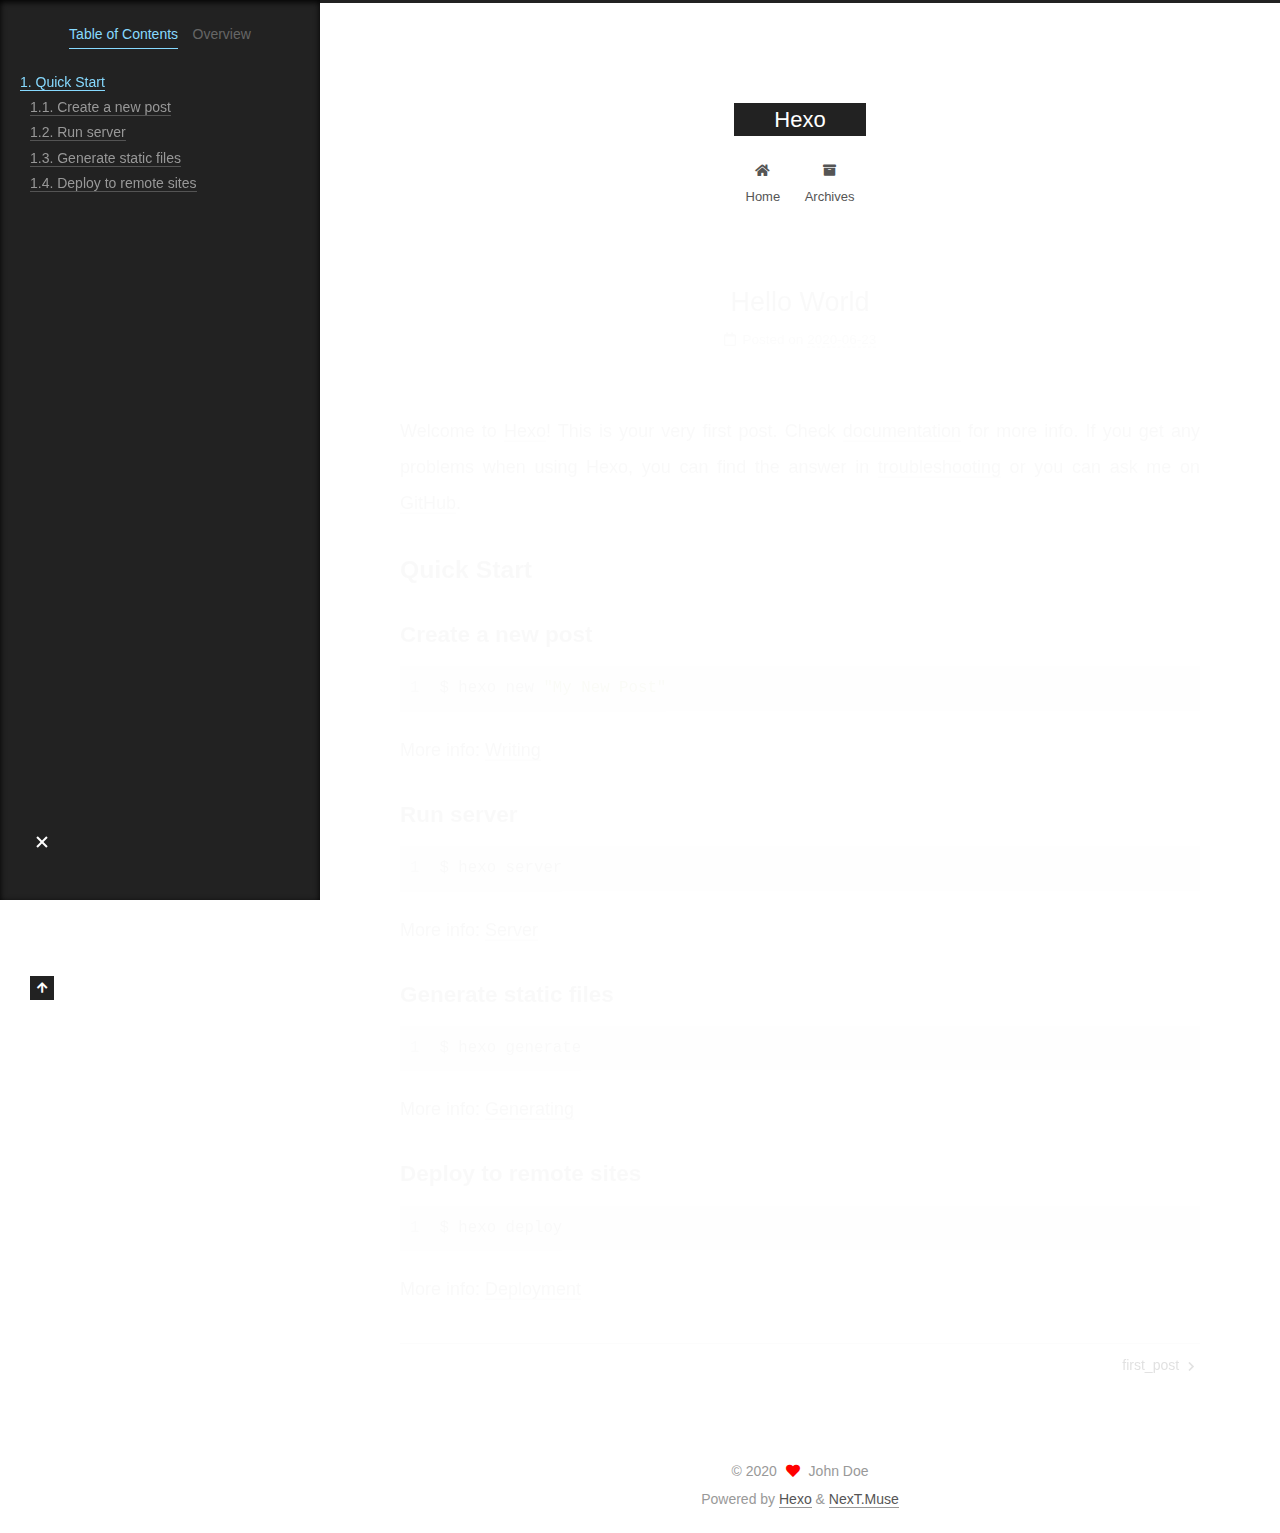
<file: 2020/06/23/hello-world/index.html>
<!DOCTYPE html>
<html lang="en">
<head>
  <meta charset="UTF-8">
<meta name="viewport" content="width=device-width, initial-scale=1, maximum-scale=2">
<meta name="theme-color" content="#222">
<meta name="generator" content="Hexo 4.2.1">
  <link rel="apple-touch-icon" sizes="180x180" href="/images/apple-touch-icon-next.png">
  <link rel="icon" type="image/png" sizes="32x32" href="/images/favicon-32x32-next.png">
  <link rel="icon" type="image/png" sizes="16x16" href="/images/favicon-16x16-next.png">
  <link rel="mask-icon" href="/images/logo.svg" color="#222">

<link rel="stylesheet" href="/css/main.css">


<link rel="stylesheet" href="/lib/font-awesome/css/all.min.css">

<script id="hexo-configurations">
    var NexT = window.NexT || {};
    var CONFIG = {"hostname":"newptit.github.io","root":"/","scheme":"Muse","version":"7.8.0","exturl":false,"sidebar":{"position":"left","display":"post","padding":18,"offset":12,"onmobile":false},"copycode":{"enable":false,"show_result":false,"style":null},"back2top":{"enable":true,"sidebar":false,"scrollpercent":false},"bookmark":{"enable":false,"color":"#222","save":"auto"},"fancybox":false,"mediumzoom":false,"lazyload":false,"pangu":false,"comments":{"style":"tabs","active":null,"storage":true,"lazyload":false,"nav":null},"algolia":{"hits":{"per_page":10},"labels":{"input_placeholder":"Search for Posts","hits_empty":"We didn't find any results for the search: ${query}","hits_stats":"${hits} results found in ${time} ms"}},"localsearch":{"enable":false,"trigger":"auto","top_n_per_article":1,"unescape":false,"preload":false},"motion":{"enable":true,"async":false,"transition":{"post_block":"fadeIn","post_header":"slideDownIn","post_body":"slideDownIn","coll_header":"slideLeftIn","sidebar":"slideUpIn"}}};
  </script>

  <meta name="description" content="Welcome to Hexo! This is your very first post. Check documentation for more info. If you get any problems when using Hexo, you can find the answer in troubleshooting or you can ask me on GitHub. Quick">
<meta property="og:type" content="article">
<meta property="og:title" content="Hello World">
<meta property="og:url" content="http://newptit.github.io/2020/06/23/hello-world/index.html">
<meta property="og:site_name" content="Hexo">
<meta property="og:description" content="Welcome to Hexo! This is your very first post. Check documentation for more info. If you get any problems when using Hexo, you can find the answer in troubleshooting or you can ask me on GitHub. Quick">
<meta property="og:locale" content="en_US">
<meta property="article:published_time" content="2020-06-23T05:29:58.947Z">
<meta property="article:modified_time" content="2020-06-23T05:29:58.947Z">
<meta property="article:author" content="John Doe">
<meta name="twitter:card" content="summary">

<link rel="canonical" href="http://newptit.github.io/2020/06/23/hello-world/">


<script id="page-configurations">
  // https://hexo.io/docs/variables.html
  CONFIG.page = {
    sidebar: "",
    isHome : false,
    isPost : true,
    lang   : 'en'
  };
</script>

  <title>Hello World | Hexo</title>
  






  <noscript>
  <style>
  .use-motion .brand,
  .use-motion .menu-item,
  .sidebar-inner,
  .use-motion .post-block,
  .use-motion .pagination,
  .use-motion .comments,
  .use-motion .post-header,
  .use-motion .post-body,
  .use-motion .collection-header { opacity: initial; }

  .use-motion .site-title,
  .use-motion .site-subtitle {
    opacity: initial;
    top: initial;
  }

  .use-motion .logo-line-before i { left: initial; }
  .use-motion .logo-line-after i { right: initial; }
  </style>
</noscript>

</head>

<body itemscope itemtype="http://schema.org/WebPage">
  <div class="container use-motion">
    <div class="headband"></div>

    <header class="header" itemscope itemtype="http://schema.org/WPHeader">
      <div class="header-inner"><div class="site-brand-container">
  <div class="site-nav-toggle">
    <div class="toggle" aria-label="Toggle navigation bar">
      <span class="toggle-line toggle-line-first"></span>
      <span class="toggle-line toggle-line-middle"></span>
      <span class="toggle-line toggle-line-last"></span>
    </div>
  </div>

  <div class="site-meta">

    <a href="/" class="brand" rel="start">
      <span class="logo-line-before"><i></i></span>
      <h1 class="site-title">Hexo</h1>
      <span class="logo-line-after"><i></i></span>
    </a>
  </div>

  <div class="site-nav-right">
    <div class="toggle popup-trigger">
    </div>
  </div>
</div>




<nav class="site-nav">
  <ul id="menu" class="main-menu menu">
        <li class="menu-item menu-item-home">

    <a href="/" rel="section"><i class="fa fa-home fa-fw"></i>Home</a>

  </li>
        <li class="menu-item menu-item-archives">

    <a href="/archives/" rel="section"><i class="fa fa-archive fa-fw"></i>Archives</a>

  </li>
  </ul>
</nav>




</div>
    </header>

    
  <div class="back-to-top">
    <i class="fa fa-arrow-up"></i>
    <span>0%</span>
  </div>


    <main class="main">
      <div class="main-inner">
        <div class="content-wrap">
          

          <div class="content post posts-expand">
            

    
  
  
  <article itemscope itemtype="http://schema.org/Article" class="post-block" lang="en">
    <link itemprop="mainEntityOfPage" href="http://newptit.github.io/2020/06/23/hello-world/">

    <span hidden itemprop="author" itemscope itemtype="http://schema.org/Person">
      <meta itemprop="image" content="/images/avatar.gif">
      <meta itemprop="name" content="John Doe">
      <meta itemprop="description" content="">
    </span>

    <span hidden itemprop="publisher" itemscope itemtype="http://schema.org/Organization">
      <meta itemprop="name" content="Hexo">
    </span>
      <header class="post-header">
        <h1 class="post-title" itemprop="name headline">
          Hello World
        </h1>

        <div class="post-meta">
            <span class="post-meta-item">
              <span class="post-meta-item-icon">
                <i class="far fa-calendar"></i>
              </span>
              <span class="post-meta-item-text">Posted on</span>

              <time title="Created: 2020-06-23 12:29:58" itemprop="dateCreated datePublished" datetime="2020-06-23T12:29:58+07:00">2020-06-23</time>
            </span>

          

        </div>
      </header>

    
    
    
    <div class="post-body" itemprop="articleBody">

      
        <p>Welcome to <a href="https://hexo.io/" target="_blank" rel="noopener">Hexo</a>! This is your very first post. Check <a href="https://hexo.io/docs/" target="_blank" rel="noopener">documentation</a> for more info. If you get any problems when using Hexo, you can find the answer in <a href="https://hexo.io/docs/troubleshooting.html" target="_blank" rel="noopener">troubleshooting</a> or you can ask me on <a href="https://github.com/hexojs/hexo/issues" target="_blank" rel="noopener">GitHub</a>.</p>
<h2 id="Quick-Start"><a href="#Quick-Start" class="headerlink" title="Quick Start"></a>Quick Start</h2><h3 id="Create-a-new-post"><a href="#Create-a-new-post" class="headerlink" title="Create a new post"></a>Create a new post</h3><figure class="highlight bash"><table><tr><td class="gutter"><pre><span class="line">1</span><br></pre></td><td class="code"><pre><span class="line">$ hexo new <span class="string">"My New Post"</span></span><br></pre></td></tr></table></figure>

<p>More info: <a href="https://hexo.io/docs/writing.html" target="_blank" rel="noopener">Writing</a></p>
<h3 id="Run-server"><a href="#Run-server" class="headerlink" title="Run server"></a>Run server</h3><figure class="highlight bash"><table><tr><td class="gutter"><pre><span class="line">1</span><br></pre></td><td class="code"><pre><span class="line">$ hexo server</span><br></pre></td></tr></table></figure>

<p>More info: <a href="https://hexo.io/docs/server.html" target="_blank" rel="noopener">Server</a></p>
<h3 id="Generate-static-files"><a href="#Generate-static-files" class="headerlink" title="Generate static files"></a>Generate static files</h3><figure class="highlight bash"><table><tr><td class="gutter"><pre><span class="line">1</span><br></pre></td><td class="code"><pre><span class="line">$ hexo generate</span><br></pre></td></tr></table></figure>

<p>More info: <a href="https://hexo.io/docs/generating.html" target="_blank" rel="noopener">Generating</a></p>
<h3 id="Deploy-to-remote-sites"><a href="#Deploy-to-remote-sites" class="headerlink" title="Deploy to remote sites"></a>Deploy to remote sites</h3><figure class="highlight bash"><table><tr><td class="gutter"><pre><span class="line">1</span><br></pre></td><td class="code"><pre><span class="line">$ hexo deploy</span><br></pre></td></tr></table></figure>

<p>More info: <a href="https://hexo.io/docs/one-command-deployment.html" target="_blank" rel="noopener">Deployment</a></p>

    </div>

    
    
    

      <footer class="post-footer">

        


        
    <div class="post-nav">
      <div class="post-nav-item"></div>
      <div class="post-nav-item">
    <a href="/2020/06/23/first-post/" rel="next" title="first_post">
      first_post <i class="fa fa-chevron-right"></i>
    </a></div>
    </div>
      </footer>
    
  </article>
  
  
  



          </div>
          

<script>
  window.addEventListener('tabs:register', () => {
    let { activeClass } = CONFIG.comments;
    if (CONFIG.comments.storage) {
      activeClass = localStorage.getItem('comments_active') || activeClass;
    }
    if (activeClass) {
      let activeTab = document.querySelector(`a[href="#comment-${activeClass}"]`);
      if (activeTab) {
        activeTab.click();
      }
    }
  });
  if (CONFIG.comments.storage) {
    window.addEventListener('tabs:click', event => {
      if (!event.target.matches('.tabs-comment .tab-content .tab-pane')) return;
      let commentClass = event.target.classList[1];
      localStorage.setItem('comments_active', commentClass);
    });
  }
</script>

        </div>
          
  
  <div class="toggle sidebar-toggle">
    <span class="toggle-line toggle-line-first"></span>
    <span class="toggle-line toggle-line-middle"></span>
    <span class="toggle-line toggle-line-last"></span>
  </div>

  <aside class="sidebar">
    <div class="sidebar-inner">

      <ul class="sidebar-nav motion-element">
        <li class="sidebar-nav-toc">
          Table of Contents
        </li>
        <li class="sidebar-nav-overview">
          Overview
        </li>
      </ul>

      <!--noindex-->
      <div class="post-toc-wrap sidebar-panel">
          <div class="post-toc motion-element"><ol class="nav"><li class="nav-item nav-level-2"><a class="nav-link" href="#Quick-Start"><span class="nav-number">1.</span> <span class="nav-text">Quick Start</span></a><ol class="nav-child"><li class="nav-item nav-level-3"><a class="nav-link" href="#Create-a-new-post"><span class="nav-number">1.1.</span> <span class="nav-text">Create a new post</span></a></li><li class="nav-item nav-level-3"><a class="nav-link" href="#Run-server"><span class="nav-number">1.2.</span> <span class="nav-text">Run server</span></a></li><li class="nav-item nav-level-3"><a class="nav-link" href="#Generate-static-files"><span class="nav-number">1.3.</span> <span class="nav-text">Generate static files</span></a></li><li class="nav-item nav-level-3"><a class="nav-link" href="#Deploy-to-remote-sites"><span class="nav-number">1.4.</span> <span class="nav-text">Deploy to remote sites</span></a></li></ol></li></ol></div>
      </div>
      <!--/noindex-->

      <div class="site-overview-wrap sidebar-panel">
        <div class="site-author motion-element" itemprop="author" itemscope itemtype="http://schema.org/Person">
  <p class="site-author-name" itemprop="name">John Doe</p>
  <div class="site-description" itemprop="description"></div>
</div>
<div class="site-state-wrap motion-element">
  <nav class="site-state">
      <div class="site-state-item site-state-posts">
          <a href="/archives/">
        
          <span class="site-state-item-count">2</span>
          <span class="site-state-item-name">posts</span>
        </a>
      </div>
  </nav>
</div>



      </div>

    </div>
  </aside>
  <div id="sidebar-dimmer"></div>


      </div>
    </main>

    <footer class="footer">
      <div class="footer-inner">
        

        

<div class="copyright">
  
  &copy; 
  <span itemprop="copyrightYear">2020</span>
  <span class="with-love">
    <i class="fa fa-heart"></i>
  </span>
  <span class="author" itemprop="copyrightHolder">John Doe</span>
</div>
  <div class="powered-by">Powered by <a href="https://hexo.io/" class="theme-link" rel="noopener" target="_blank">Hexo</a> & <a href="https://muse.theme-next.org/" class="theme-link" rel="noopener" target="_blank">NexT.Muse</a>
  </div>

        








      </div>
    </footer>
  </div>

  
  <script src="/lib/anime.min.js"></script>
  <script src="/lib/velocity/velocity.min.js"></script>
  <script src="/lib/velocity/velocity.ui.min.js"></script>

<script src="/js/utils.js"></script>

<script src="/js/motion.js"></script>


<script src="/js/schemes/muse.js"></script>


<script src="/js/next-boot.js"></script>




  















  

  

</body>
</html>
</file>
<file: css/main.css>
:root {
  --body-bg-color: #fff;
  --content-bg-color: #fff;
  --card-bg-color: #f5f5f5;
  --text-color: #555;
  --blockquote-color: #666;
  --link-color: #555;
  --link-hover-color: #222;
  --brand-color: #fff;
  --brand-hover-color: #fff;
  --table-row-odd-bg-color: #f9f9f9;
  --table-row-hover-bg-color: #f5f5f5;
  --menu-item-bg-color: #f5f5f5;
  --btn-default-bg: #222;
  --btn-default-color: #fff;
  --btn-default-border-color: #222;
  --btn-default-hover-bg: #fff;
  --btn-default-hover-color: #222;
  --btn-default-hover-border-color: #222;
}
html {
  line-height: 1.15; /* 1 */
  -webkit-text-size-adjust: 100%; /* 2 */
}
body {
  margin: 0;
}
main {
  display: block;
}
h1 {
  font-size: 2em;
  margin: 0.67em 0;
}
hr {
  box-sizing: content-box; /* 1 */
  height: 0; /* 1 */
  overflow: visible; /* 2 */
}
pre {
  font-family: monospace, monospace; /* 1 */
  font-size: 1em; /* 2 */
}
a {
  background: transparent;
}
abbr[title] {
  border-bottom: none; /* 1 */
  text-decoration: underline; /* 2 */
  text-decoration: underline dotted; /* 2 */
}
b,
strong {
  font-weight: bolder;
}
code,
kbd,
samp {
  font-family: monospace, monospace; /* 1 */
  font-size: 1em; /* 2 */
}
small {
  font-size: 80%;
}
sub,
sup {
  font-size: 75%;
  line-height: 0;
  position: relative;
  vertical-align: baseline;
}
sub {
  bottom: -0.25em;
}
sup {
  top: -0.5em;
}
img {
  border-style: none;
}
button,
input,
optgroup,
select,
textarea {
  font-family: inherit; /* 1 */
  font-size: 100%; /* 1 */
  line-height: 1.15; /* 1 */
  margin: 0; /* 2 */
}
button,
input {
/* 1 */
  overflow: visible;
}
button,
select {
/* 1 */
  text-transform: none;
}
button,
[type='button'],
[type='reset'],
[type='submit'] {
  -webkit-appearance: button;
}
button::-moz-focus-inner,
[type='button']::-moz-focus-inner,
[type='reset']::-moz-focus-inner,
[type='submit']::-moz-focus-inner {
  border-style: none;
  padding: 0;
}
button:-moz-focusring,
[type='button']:-moz-focusring,
[type='reset']:-moz-focusring,
[type='submit']:-moz-focusring {
  outline: 1px dotted ButtonText;
}
fieldset {
  padding: 0.35em 0.75em 0.625em;
}
legend {
  box-sizing: border-box; /* 1 */
  color: inherit; /* 2 */
  display: table; /* 1 */
  max-width: 100%; /* 1 */
  padding: 0; /* 3 */
  white-space: normal; /* 1 */
}
progress {
  vertical-align: baseline;
}
textarea {
  overflow: auto;
}
[type='checkbox'],
[type='radio'] {
  box-sizing: border-box; /* 1 */
  padding: 0; /* 2 */
}
[type='number']::-webkit-inner-spin-button,
[type='number']::-webkit-outer-spin-button {
  height: auto;
}
[type='search'] {
  outline-offset: -2px; /* 2 */
  -webkit-appearance: textfield; /* 1 */
}
[type='search']::-webkit-search-decoration {
  -webkit-appearance: none;
}
::-webkit-file-upload-button {
  font: inherit; /* 2 */
  -webkit-appearance: button; /* 1 */
}
details {
  display: block;
}
summary {
  display: list-item;
}
template {
  display: none;
}
[hidden] {
  display: none;
}
::selection {
  background: #262a30;
  color: #eee;
}
html,
body {
  height: 100%;
}
body {
  background: var(--body-bg-color);
  color: var(--text-color);
  font-family: 'Lato', "PingFang SC", "Microsoft YaHei", sans-serif;
  font-size: 1em;
  line-height: 2;
}
@media (max-width: 991px) {
  body {
    padding-left: 0 !important;
    padding-right: 0 !important;
  }
}
h1,
h2,
h3,
h4,
h5,
h6 {
  font-family: 'Lato', "PingFang SC", "Microsoft YaHei", sans-serif;
  font-weight: bold;
  line-height: 1.5;
  margin: 20px 0 15px;
}
h1 {
  font-size: 1.5em;
}
h2 {
  font-size: 1.375em;
}
h3 {
  font-size: 1.25em;
}
h4 {
  font-size: 1.125em;
}
h5 {
  font-size: 1em;
}
h6 {
  font-size: 0.875em;
}
p {
  margin: 0 0 20px 0;
}
a,
span.exturl {
  border-bottom: 1px solid #999;
  color: var(--link-color);
  outline: 0;
  text-decoration: none;
  overflow-wrap: break-word;
  word-wrap: break-word;
  cursor: pointer;
}
a:hover,
span.exturl:hover {
  border-bottom-color: var(--link-hover-color);
  color: var(--link-hover-color);
}
iframe,
img,
video {
  display: block;
  margin-left: auto;
  margin-right: auto;
  max-width: 100%;
}
hr {
  background-image: repeating-linear-gradient(-45deg, #ddd, #ddd 4px, transparent 4px, transparent 8px);
  border: 0;
  height: 3px;
  margin: 40px 0;
}
blockquote {
  border-left: 4px solid #ddd;
  color: var(--blockquote-color);
  margin: 0;
  padding: 0 15px;
}
blockquote cite::before {
  content: '-';
  padding: 0 5px;
}
dt {
  font-weight: bold;
}
dd {
  margin: 0;
  padding: 0;
}
kbd {
  background-color: #f5f5f5;
  background-image: linear-gradient(#eee, #fff, #eee);
  border: 1px solid #ccc;
  border-radius: 0.2em;
  box-shadow: 0.1em 0.1em 0.2em rgba(0,0,0,0.1);
  color: #555;
  font-family: inherit;
  padding: 0.1em 0.3em;
  white-space: nowrap;
}
.table-container {
  overflow: auto;
}
table {
  border-collapse: collapse;
  border-spacing: 0;
  font-size: 0.875em;
  margin: 0 0 20px 0;
  width: 100%;
}
tbody tr:nth-of-type(odd) {
  background: var(--table-row-odd-bg-color);
}
tbody tr:hover {
  background: var(--table-row-hover-bg-color);
}
caption,
th,
td {
  font-weight: normal;
  padding: 8px;
  vertical-align: middle;
}
th,
td {
  border: 1px solid #ddd;
  border-bottom: 3px solid #ddd;
}
th {
  font-weight: 700;
  padding-bottom: 10px;
}
td {
  border-bottom-width: 1px;
}
.btn {
  background: var(--btn-default-bg);
  border: 2px solid var(--btn-default-border-color);
  border-radius: 0;
  color: var(--btn-default-color);
  display: inline-block;
  font-size: 0.875em;
  line-height: 2;
  padding: 0 20px;
  text-decoration: none;
  transition-property: background-color;
  transition-delay: 0s;
  transition-duration: 0.2s;
  transition-timing-function: ease-in-out;
}
.btn:hover {
  background: var(--btn-default-hover-bg);
  border-color: var(--btn-default-hover-border-color);
  color: var(--btn-default-hover-color);
}
.btn + .btn {
  margin: 0 0 8px 8px;
}
.btn .fa-fw {
  text-align: left;
  width: 1.285714285714286em;
}
.toggle {
  line-height: 0;
}
.toggle .toggle-line {
  background: #fff;
  display: inline-block;
  height: 2px;
  left: 0;
  position: relative;
  top: 0;
  transition: all 0.4s;
  vertical-align: top;
  width: 100%;
}
.toggle .toggle-line:not(:first-child) {
  margin-top: 3px;
}
.toggle.toggle-arrow .toggle-line-first {
  left: 50%;
  top: 2px;
  transform: rotate(45deg);
  width: 50%;
}
.toggle.toggle-arrow .toggle-line-middle {
  left: 2px;
  width: 90%;
}
.toggle.toggle-arrow .toggle-line-last {
  left: 50%;
  top: -2px;
  transform: rotate(-45deg);
  width: 50%;
}
.toggle.toggle-close .toggle-line-first {
  transform: rotate(-45deg);
  top: 5px;
}
.toggle.toggle-close .toggle-line-middle {
  opacity: 0;
}
.toggle.toggle-close .toggle-line-last {
  transform: rotate(45deg);
  top: -5px;
}
.highlight,
pre {
  background: #f7f7f7;
  color: #4d4d4c;
  line-height: 1.6;
  margin: 0 auto 20px;
}
pre,
code {
  font-family: consolas, Menlo, monospace, "PingFang SC", "Microsoft YaHei";
}
code {
  background: #eee;
  border-radius: 3px;
  color: #555;
  padding: 2px 4px;
  overflow-wrap: break-word;
  word-wrap: break-word;
}
.highlight *::selection {
  background: #d6d6d6;
}
.highlight pre {
  border: 0;
  margin: 0;
  padding: 10px 0;
}
.highlight table {
  border: 0;
  margin: 0;
  width: auto;
}
.highlight td {
  border: 0;
  padding: 0;
}
.highlight figcaption {
  background: #eff2f3;
  color: #4d4d4c;
  display: flex;
  font-size: 0.875em;
  justify-content: space-between;
  line-height: 1.2;
  padding: 0.5em;
}
.highlight figcaption a {
  color: #4d4d4c;
}
.highlight figcaption a:hover {
  border-bottom-color: #4d4d4c;
}
.highlight .gutter {
  -moz-user-select: none;
  -ms-user-select: none;
  -webkit-user-select: none;
  user-select: none;
}
.highlight .gutter pre {
  background: #eff2f3;
  color: #869194;
  padding-left: 10px;
  padding-right: 10px;
  text-align: right;
}
.highlight .code pre {
  background: #f7f7f7;
  padding-left: 10px;
  width: 100%;
}
.gist table {
  width: auto;
}
.gist table td {
  border: 0;
}
pre {
  overflow: auto;
  padding: 10px;
}
pre code {
  background: none;
  color: #4d4d4c;
  font-size: 0.875em;
  padding: 0;
  text-shadow: none;
}
pre .deletion {
  background: #fdd;
}
pre .addition {
  background: #dfd;
}
pre .meta {
  color: #eab700;
  -moz-user-select: none;
  -ms-user-select: none;
  -webkit-user-select: none;
  user-select: none;
}
pre .comment {
  color: #8e908c;
}
pre .variable,
pre .attribute,
pre .tag,
pre .name,
pre .regexp,
pre .ruby .constant,
pre .xml .tag .title,
pre .xml .pi,
pre .xml .doctype,
pre .html .doctype,
pre .css .id,
pre .css .class,
pre .css .pseudo {
  color: #c82829;
}
pre .number,
pre .preprocessor,
pre .built_in,
pre .builtin-name,
pre .literal,
pre .params,
pre .constant,
pre .command {
  color: #f5871f;
}
pre .ruby .class .title,
pre .css .rules .attribute,
pre .string,
pre .symbol,
pre .value,
pre .inheritance,
pre .header,
pre .ruby .symbol,
pre .xml .cdata,
pre .special,
pre .formula {
  color: #718c00;
}
pre .title,
pre .css .hexcolor {
  color: #3e999f;
}
pre .function,
pre .python .decorator,
pre .python .title,
pre .ruby .function .title,
pre .ruby .title .keyword,
pre .perl .sub,
pre .javascript .title,
pre .coffeescript .title {
  color: #4271ae;
}
pre .keyword,
pre .javascript .function {
  color: #8959a8;
}
.blockquote-center {
  border-left: none;
  margin: 40px 0;
  padding: 0;
  position: relative;
  text-align: center;
}
.blockquote-center .fa {
  display: block;
  opacity: 0.6;
  position: absolute;
  width: 100%;
}
.blockquote-center .fa-quote-left {
  border-top: 1px solid #ccc;
  text-align: left;
  top: -20px;
}
.blockquote-center .fa-quote-right {
  border-bottom: 1px solid #ccc;
  text-align: right;
  bottom: -20px;
}
.blockquote-center p,
.blockquote-center div {
  text-align: center;
}
.post-body .group-picture img {
  margin: 0 auto;
  padding: 0 3px;
}
.group-picture-row {
  margin-bottom: 6px;
  overflow: hidden;
}
.group-picture-column {
  float: left;
  margin-bottom: 10px;
}
.post-body .label {
  color: #555;
  display: inline;
  padding: 0 2px;
}
.post-body .label.default {
  background: #f0f0f0;
}
.post-body .label.primary {
  background: #efe6f7;
}
.post-body .label.info {
  background: #e5f2f8;
}
.post-body .label.success {
  background: #e7f4e9;
}
.post-body .label.warning {
  background: #fcf6e1;
}
.post-body .label.danger {
  background: #fae8eb;
}
.post-body .tabs {
  margin-bottom: 20px;
}
.post-body .tabs,
.tabs-comment {
  display: block;
  padding-top: 10px;
  position: relative;
}
.post-body .tabs ul.nav-tabs,
.tabs-comment ul.nav-tabs {
  display: flex;
  flex-wrap: wrap;
  margin: 0;
  margin-bottom: -1px;
  padding: 0;
}
@media (max-width: 413px) {
  .post-body .tabs ul.nav-tabs,
  .tabs-comment ul.nav-tabs {
    display: block;
    margin-bottom: 5px;
  }
}
.post-body .tabs ul.nav-tabs li.tab,
.tabs-comment ul.nav-tabs li.tab {
  border-bottom: 1px solid #ddd;
  border-left: 1px solid transparent;
  border-right: 1px solid transparent;
  border-top: 3px solid transparent;
  flex-grow: 1;
  list-style-type: none;
  border-radius: 0 0 0 0;
}
@media (max-width: 413px) {
  .post-body .tabs ul.nav-tabs li.tab,
  .tabs-comment ul.nav-tabs li.tab {
    border-bottom: 1px solid transparent;
    border-left: 3px solid transparent;
    border-right: 1px solid transparent;
    border-top: 1px solid transparent;
  }
}
@media (max-width: 413px) {
  .post-body .tabs ul.nav-tabs li.tab,
  .tabs-comment ul.nav-tabs li.tab {
    border-radius: 0;
  }
}
.post-body .tabs ul.nav-tabs li.tab a,
.tabs-comment ul.nav-tabs li.tab a {
  border-bottom: initial;
  display: block;
  line-height: 1.8;
  outline: 0;
  padding: 0.25em 0.75em;
  text-align: center;
  transition-delay: 0s;
  transition-duration: 0.2s;
  transition-timing-function: ease-out;
}
.post-body .tabs ul.nav-tabs li.tab a i,
.tabs-comment ul.nav-tabs li.tab a i {
  width: 1.285714285714286em;
}
.post-body .tabs ul.nav-tabs li.tab.active,
.tabs-comment ul.nav-tabs li.tab.active {
  border-bottom: 1px solid transparent;
  border-left: 1px solid #ddd;
  border-right: 1px solid #ddd;
  border-top: 3px solid #fc6423;
}
@media (max-width: 413px) {
  .post-body .tabs ul.nav-tabs li.tab.active,
  .tabs-comment ul.nav-tabs li.tab.active {
    border-bottom: 1px solid #ddd;
    border-left: 3px solid #fc6423;
    border-right: 1px solid #ddd;
    border-top: 1px solid #ddd;
  }
}
.post-body .tabs ul.nav-tabs li.tab.active a,
.tabs-comment ul.nav-tabs li.tab.active a {
  color: var(--link-color);
  cursor: default;
}
.post-body .tabs .tab-content .tab-pane,
.tabs-comment .tab-content .tab-pane {
  border: 1px solid #ddd;
  border-top: 0;
  padding: 20px 20px 0 20px;
  border-radius: 0;
}
.post-body .tabs .tab-content .tab-pane:not(.active),
.tabs-comment .tab-content .tab-pane:not(.active) {
  display: none;
}
.post-body .tabs .tab-content .tab-pane.active,
.tabs-comment .tab-content .tab-pane.active {
  display: block;
}
.post-body .tabs .tab-content .tab-pane.active:nth-of-type(1),
.tabs-comment .tab-content .tab-pane.active:nth-of-type(1) {
  border-radius: 0 0 0 0;
}
@media (max-width: 413px) {
  .post-body .tabs .tab-content .tab-pane.active:nth-of-type(1),
  .tabs-comment .tab-content .tab-pane.active:nth-of-type(1) {
    border-radius: 0;
  }
}
.post-body .note {
  border-radius: 3px;
  margin-bottom: 20px;
  padding: 1em;
  position: relative;
  border: 1px solid #eee;
  border-left-width: 5px;
}
.post-body .note h2,
.post-body .note h3,
.post-body .note h4,
.post-body .note h5,
.post-body .note h6 {
  margin-top: 0;
  border-bottom: initial;
  margin-bottom: 0;
  padding-top: 0;
}
.post-body .note p:first-child,
.post-body .note ul:first-child,
.post-body .note ol:first-child,
.post-body .note table:first-child,
.post-body .note pre:first-child,
.post-body .note blockquote:first-child,
.post-body .note img:first-child {
  margin-top: 0;
}
.post-body .note p:last-child,
.post-body .note ul:last-child,
.post-body .note ol:last-child,
.post-body .note table:last-child,
.post-body .note pre:last-child,
.post-body .note blockquote:last-child,
.post-body .note img:last-child {
  margin-bottom: 0;
}
.post-body .note.default {
  border-left-color: #777;
}
.post-body .note.default h2,
.post-body .note.default h3,
.post-body .note.default h4,
.post-body .note.default h5,
.post-body .note.default h6 {
  color: #777;
}
.post-body .note.primary {
  border-left-color: #6f42c1;
}
.post-body .note.primary h2,
.post-body .note.primary h3,
.post-body .note.primary h4,
.post-body .note.primary h5,
.post-body .note.primary h6 {
  color: #6f42c1;
}
.post-body .note.info {
  border-left-color: #428bca;
}
.post-body .note.info h2,
.post-body .note.info h3,
.post-body .note.info h4,
.post-body .note.info h5,
.post-body .note.info h6 {
  color: #428bca;
}
.post-body .note.success {
  border-left-color: #5cb85c;
}
.post-body .note.success h2,
.post-body .note.success h3,
.post-body .note.success h4,
.post-body .note.success h5,
.post-body .note.success h6 {
  color: #5cb85c;
}
.post-body .note.warning {
  border-left-color: #f0ad4e;
}
.post-body .note.warning h2,
.post-body .note.warning h3,
.post-body .note.warning h4,
.post-body .note.warning h5,
.post-body .note.warning h6 {
  color: #f0ad4e;
}
.post-body .note.danger {
  border-left-color: #d9534f;
}
.post-body .note.danger h2,
.post-body .note.danger h3,
.post-body .note.danger h4,
.post-body .note.danger h5,
.post-body .note.danger h6 {
  color: #d9534f;
}
.pagination .prev,
.pagination .next,
.pagination .page-number,
.pagination .space {
  display: inline-block;
  margin: 0 10px;
  padding: 0 11px;
  position: relative;
  top: -1px;
}
@media (max-width: 767px) {
  .pagination .prev,
  .pagination .next,
  .pagination .page-number,
  .pagination .space {
    margin: 0 5px;
  }
}
.pagination {
  border-top: 1px solid #eee;
  margin: 120px 0 0;
  text-align: center;
}
.pagination .prev,
.pagination .next,
.pagination .page-number {
  border-bottom: 0;
  border-top: 1px solid #eee;
  transition-property: border-color;
  transition-delay: 0s;
  transition-duration: 0.2s;
  transition-timing-function: ease-in-out;
}
.pagination .prev:hover,
.pagination .next:hover,
.pagination .page-number:hover {
  border-top-color: #222;
}
.pagination .space {
  margin: 0;
  padding: 0;
}
.pagination .prev {
  margin-left: 0;
}
.pagination .next {
  margin-right: 0;
}
.pagination .page-number.current {
  background: #ccc;
  border-top-color: #ccc;
  color: #fff;
}
@media (max-width: 767px) {
  .pagination {
    border-top: none;
  }
  .pagination .prev,
  .pagination .next,
  .pagination .page-number {
    border-bottom: 1px solid #eee;
    border-top: 0;
    margin-bottom: 10px;
    padding: 0 10px;
  }
  .pagination .prev:hover,
  .pagination .next:hover,
  .pagination .page-number:hover {
    border-bottom-color: #222;
  }
}
.comments {
  margin-top: 60px;
  overflow: hidden;
}
.comment-button-group {
  display: flex;
  flex-wrap: wrap-reverse;
  justify-content: center;
  margin: 1em 0;
}
.comment-button-group .comment-button {
  margin: 0.1em 0.2em;
}
.comment-button-group .comment-button.active {
  background: var(--btn-default-hover-bg);
  border-color: var(--btn-default-hover-border-color);
  color: var(--btn-default-hover-color);
}
.comment-position {
  display: none;
}
.comment-position.active {
  display: block;
}
.tabs-comment {
  background: var(--content-bg-color);
  margin-top: 4em;
  padding-top: 0;
}
.tabs-comment .comments {
  border: 0;
  box-shadow: none;
  margin-top: 0;
  padding-top: 0;
}
.container {
  min-height: 100%;
  position: relative;
}
.main-inner {
  margin: 0 auto;
  width: 700px;
}
@media (min-width: 1200px) {
  .main-inner {
    width: 800px;
  }
}
@media (min-width: 1600px) {
  .main-inner {
    width: 900px;
  }
}
@media (max-width: 767px) {
  .content-wrap {
    padding: 0 20px;
  }
}
.header {
  background: transparent;
}
.header-inner {
  margin: 0 auto;
  width: 700px;
}
@media (min-width: 1200px) {
  .header-inner {
    width: 800px;
  }
}
@media (min-width: 1600px) {
  .header-inner {
    width: 900px;
  }
}
.site-brand-container {
  display: flex;
  flex-shrink: 0;
  padding: 0 10px;
}
.headband {
  background: #222;
  height: 3px;
}
.site-meta {
  flex-grow: 1;
  text-align: center;
}
@media (max-width: 767px) {
  .site-meta {
    text-align: center;
  }
}
.brand {
  border-bottom: none;
  color: var(--brand-color);
  display: inline-block;
  line-height: 1.375em;
  padding: 0 40px;
  position: relative;
}
.brand:hover {
  color: var(--brand-hover-color);
}
.site-title {
  font-family: 'Lato', "PingFang SC", "Microsoft YaHei", sans-serif;
  font-size: 1.375em;
  font-weight: normal;
  margin: 0;
}
.site-subtitle {
  color: #999;
  font-size: 0.8125em;
  margin: 10px 0;
}
.use-motion .brand {
  opacity: 0;
}
.use-motion .site-title,
.use-motion .site-subtitle,
.use-motion .custom-logo-image {
  opacity: 0;
  position: relative;
  top: -10px;
}
.site-nav-toggle,
.site-nav-right {
  display: none;
}
@media (max-width: 767px) {
  .site-nav-toggle,
  .site-nav-right {
    display: flex;
    flex-direction: column;
    justify-content: center;
  }
}
.site-nav-toggle .toggle,
.site-nav-right .toggle {
  color: var(--text-color);
  padding: 10px;
  width: 22px;
}
.site-nav-toggle .toggle .toggle-line,
.site-nav-right .toggle .toggle-line {
  background: var(--text-color);
  border-radius: 1px;
}
.site-nav {
  display: block;
}
@media (max-width: 767px) {
  .site-nav {
    clear: both;
    display: none;
  }
}
.site-nav.site-nav-on {
  display: block;
}
.menu {
  margin-top: 20px;
  padding-left: 0;
  text-align: center;
}
.menu-item {
  display: inline-block;
  list-style: none;
  margin: 0 10px;
}
@media (max-width: 767px) {
  .menu-item {
    display: block;
    margin-top: 10px;
  }
  .menu-item.menu-item-search {
    display: none;
  }
}
.menu-item a,
.menu-item span.exturl {
  border-bottom: 0;
  display: block;
  font-size: 0.8125em;
  transition-property: border-color;
  transition-delay: 0s;
  transition-duration: 0.2s;
  transition-timing-function: ease-in-out;
}
@media (hover: none) {
  .menu-item a:hover,
  .menu-item span.exturl:hover {
    border-bottom-color: transparent !important;
  }
}
.menu-item .fa,
.menu-item .fab,
.menu-item .far,
.menu-item .fas {
  margin-right: 8px;
}
.menu-item .badge {
  display: inline-block;
  font-weight: bold;
  line-height: 1;
  margin-left: 0.35em;
  margin-top: 0.35em;
  text-align: center;
  white-space: nowrap;
}
@media (max-width: 767px) {
  .menu-item .badge {
    float: right;
    margin-left: 0;
  }
}
.menu-item-active a,
.menu .menu-item a:hover,
.menu .menu-item span.exturl:hover {
  background: var(--menu-item-bg-color);
}
.use-motion .menu-item {
  opacity: 0;
}
.sidebar {
  background: #222;
  bottom: 0;
  box-shadow: inset 0 2px 6px #000;
  position: fixed;
  top: 0;
}
@media (max-width: 991px) {
  .sidebar {
    display: none;
  }
}
.sidebar-inner {
  color: #999;
  padding: 18px 10px;
  text-align: center;
}
.cc-license {
  margin-top: 10px;
  text-align: center;
}
.cc-license .cc-opacity {
  border-bottom: none;
  opacity: 0.7;
}
.cc-license .cc-opacity:hover {
  opacity: 0.9;
}
.cc-license img {
  display: inline-block;
}
.site-author-image {
  border: 2px solid #333;
  display: block;
  margin: 0 auto;
  max-width: 96px;
  padding: 2px;
}
.site-author-name {
  color: #f5f5f5;
  font-weight: normal;
  margin: 5px 0 0;
  text-align: center;
}
.site-description {
  color: #999;
  font-size: 1em;
  margin-top: 5px;
  text-align: center;
}
.links-of-author {
  margin-top: 15px;
}
.links-of-author a,
.links-of-author span.exturl {
  border-bottom-color: #555;
  display: inline-block;
  font-size: 0.8125em;
  margin-bottom: 10px;
  margin-right: 10px;
  vertical-align: middle;
}
.links-of-author a::before,
.links-of-author span.exturl::before {
  background: #a2ff25;
  border-radius: 50%;
  content: ' ';
  display: inline-block;
  height: 4px;
  margin-right: 3px;
  vertical-align: middle;
  width: 4px;
}
.sidebar-button {
  margin-top: 15px;
}
.sidebar-button a {
  border: 1px solid #fc6423;
  border-radius: 4px;
  color: #fc6423;
  display: inline-block;
  padding: 0 15px;
}
.sidebar-button a .fa,
.sidebar-button a .fab,
.sidebar-button a .far,
.sidebar-button a .fas {
  margin-right: 5px;
}
.sidebar-button a:hover {
  background: #fc6423;
  border: 1px solid #fc6423;
  color: #fff;
}
.sidebar-button a:hover .fa,
.sidebar-button a:hover .fab,
.sidebar-button a:hover .far,
.sidebar-button a:hover .fas {
  color: #fff;
}
.links-of-blogroll {
  font-size: 0.8125em;
  margin-top: 10px;
}
.links-of-blogroll-title {
  font-size: 0.875em;
  font-weight: 600;
  margin-top: 0;
}
.links-of-blogroll-list {
  list-style: none;
  margin: 0;
  padding: 0;
}
#sidebar-dimmer {
  display: none;
}
@media (max-width: 767px) {
  #sidebar-dimmer {
    background: #000;
    display: block;
    height: 100%;
    left: 100%;
    opacity: 0;
    position: fixed;
    top: 0;
    width: 100%;
    z-index: 1100;
  }
  .sidebar-active + #sidebar-dimmer {
    opacity: 0.7;
    transform: translateX(-100%);
    transition: opacity 0.5s;
  }
}
.sidebar-nav {
  margin: 0;
  padding-bottom: 20px;
  padding-left: 0;
}
.sidebar-nav li {
  border-bottom: 1px solid transparent;
  color: #666;
  cursor: pointer;
  display: inline-block;
  font-size: 0.875em;
}
.sidebar-nav li.sidebar-nav-overview {
  margin-left: 10px;
}
.sidebar-nav li:hover {
  color: #f5f5f5;
}
.sidebar-nav .sidebar-nav-active {
  border-bottom-color: #87daff;
  color: #87daff;
}
.sidebar-nav .sidebar-nav-active:hover {
  color: #87daff;
}
.sidebar-panel {
  display: none;
  overflow-x: hidden;
  overflow-y: auto;
}
.sidebar-panel-active {
  display: block;
}
.sidebar-toggle {
  background: #222;
  bottom: 45px;
  cursor: pointer;
  height: 14px;
  left: 30px;
  padding: 5px;
  position: fixed;
  width: 14px;
  z-index: 1300;
}
@media (max-width: 991px) {
  .sidebar-toggle {
    left: 20px;
    opacity: 0.8;
    display: none;
  }
}
.sidebar-toggle:hover .toggle-line {
  background: #87daff;
}
.post-toc {
  font-size: 0.875em;
}
.post-toc ol {
  list-style: none;
  margin: 0;
  padding: 0 2px 5px 10px;
  text-align: left;
}
.post-toc ol > ol {
  padding-left: 0;
}
.post-toc ol a {
  transition-property: all;
  transition-delay: 0s;
  transition-duration: 0.2s;
  transition-timing-function: ease-in-out;
}
.post-toc .nav-item {
  line-height: 1.8;
  overflow: hidden;
  text-overflow: ellipsis;
  white-space: nowrap;
}
.post-toc .nav .nav-child {
  display: none;
}
.post-toc .nav .active > .nav-child {
  display: block;
}
.post-toc .nav .active-current > .nav-child {
  display: block;
}
.post-toc .nav .active-current > .nav-child > .nav-item {
  display: block;
}
.post-toc .nav .active > a {
  border-bottom-color: #87daff;
  color: #87daff;
}
.post-toc .nav .active-current > a {
  color: #87daff;
}
.post-toc .nav .active-current > a:hover {
  color: #87daff;
}
.site-state {
  display: flex;
  justify-content: center;
  line-height: 1.4;
  margin-top: 10px;
  overflow: hidden;
  text-align: center;
  white-space: nowrap;
}
.site-state-item {
  padding: 0 15px;
}
.site-state-item:not(:first-child) {
  border-left: 1px solid #333;
}
.site-state-item a {
  border-bottom: none;
}
.site-state-item-count {
  display: block;
  font-size: 1.25em;
  font-weight: 600;
  text-align: center;
}
.site-state-item-name {
  color: inherit;
  font-size: 0.875em;
}
.footer {
  color: #999;
  font-size: 0.875em;
  padding: 20px 0;
}
.footer.footer-fixed {
  bottom: 0;
  left: 0;
  position: absolute;
  right: 0;
}
.footer-inner {
  box-sizing: border-box;
  margin: 0 auto;
  text-align: center;
  width: 700px;
}
@media (min-width: 1200px) {
  .footer-inner {
    width: 800px;
  }
}
@media (min-width: 1600px) {
  .footer-inner {
    width: 900px;
  }
}
.languages {
  display: inline-block;
  font-size: 1.125em;
  position: relative;
}
.languages .lang-select-label span {
  margin: 0 0.5em;
}
.languages .lang-select {
  height: 100%;
  left: 0;
  opacity: 0;
  position: absolute;
  top: 0;
  width: 100%;
}
.with-love {
  color: #ff0000;
  display: inline-block;
  margin: 0 5px;
}
.powered-by,
.theme-info {
  display: inline-block;
}
@-moz-keyframes iconAnimate {
  0%, 100% {
    transform: scale(1);
  }
  10%, 30% {
    transform: scale(0.9);
  }
  20%, 40%, 60%, 80% {
    transform: scale(1.1);
  }
  50%, 70% {
    transform: scale(1.1);
  }
}
@-webkit-keyframes iconAnimate {
  0%, 100% {
    transform: scale(1);
  }
  10%, 30% {
    transform: scale(0.9);
  }
  20%, 40%, 60%, 80% {
    transform: scale(1.1);
  }
  50%, 70% {
    transform: scale(1.1);
  }
}
@-o-keyframes iconAnimate {
  0%, 100% {
    transform: scale(1);
  }
  10%, 30% {
    transform: scale(0.9);
  }
  20%, 40%, 60%, 80% {
    transform: scale(1.1);
  }
  50%, 70% {
    transform: scale(1.1);
  }
}
@keyframes iconAnimate {
  0%, 100% {
    transform: scale(1);
  }
  10%, 30% {
    transform: scale(0.9);
  }
  20%, 40%, 60%, 80% {
    transform: scale(1.1);
  }
  50%, 70% {
    transform: scale(1.1);
  }
}
.back-to-top {
  font-size: 12px;
  text-align: center;
  transition-delay: 0s;
  transition-duration: 0.2s;
  transition-timing-function: ease-in-out;
}
.back-to-top {
  background: #222;
  bottom: -100px;
  box-sizing: border-box;
  color: #fff;
  cursor: pointer;
  left: 30px;
  opacity: 1;
  padding: 0 6px;
  position: fixed;
  transition-property: bottom;
  z-index: 1300;
  width: 24px;
}
.back-to-top span {
  display: none;
}
.back-to-top:hover {
  color: #87daff;
}
.back-to-top.back-to-top-on {
  bottom: 19px;
}
@media (max-width: 991px) {
  .back-to-top {
    left: 20px;
    opacity: 0.8;
  }
}
.post-body {
  font-family: 'Lato', "PingFang SC", "Microsoft YaHei", sans-serif;
  overflow-wrap: break-word;
  word-wrap: break-word;
}
@media (min-width: 1200px) {
  .post-body {
    font-size: 1.125em;
  }
}
.post-body .exturl .fa {
  font-size: 0.875em;
  margin-left: 4px;
}
.post-body .image-caption,
.post-body .figure .caption {
  color: #999;
  font-size: 0.875em;
  font-weight: bold;
  line-height: 1;
  margin: -20px auto 15px;
  text-align: center;
}
.post-sticky-flag {
  display: inline-block;
  transform: rotate(30deg);
}
.post-button {
  margin-top: 40px;
  text-align: center;
}
.use-motion .post-block,
.use-motion .pagination,
.use-motion .comments {
  opacity: 0;
}
.use-motion .post-header {
  opacity: 0;
}
.use-motion .post-body {
  opacity: 0;
}
.use-motion .collection-header {
  opacity: 0;
}
.posts-collapse {
  margin-left: 35px;
  position: relative;
}
@media (max-width: 767px) {
  .posts-collapse {
    margin-left: 0px;
    margin-right: 0px;
  }
}
.posts-collapse .collection-title {
  font-size: 1.125em;
  position: relative;
}
.posts-collapse .collection-title::before {
  background: #999;
  border: 1px solid #fff;
  border-radius: 50%;
  content: ' ';
  height: 10px;
  left: 0;
  margin-left: -6px;
  margin-top: -4px;
  position: absolute;
  top: 50%;
  width: 10px;
}
.posts-collapse .collection-year {
  font-size: 1.5em;
  font-weight: bold;
  margin: 60px 0;
  position: relative;
}
.posts-collapse .collection-year::before {
  background: #bbb;
  border-radius: 50%;
  content: ' ';
  height: 8px;
  left: 0;
  margin-left: -4px;
  margin-top: -4px;
  position: absolute;
  top: 50%;
  width: 8px;
}
.posts-collapse .collection-header {
  display: block;
  margin: 0 0 0 20px;
}
.posts-collapse .collection-header small {
  color: #bbb;
  margin-left: 5px;
}
.posts-collapse .post-header {
  border-bottom: 1px dashed #ccc;
  margin: 30px 0;
  padding-left: 15px;
  position: relative;
  transition-property: border;
  transition-delay: 0s;
  transition-duration: 0.2s;
  transition-timing-function: ease-in-out;
}
.posts-collapse .post-header::before {
  background: #bbb;
  border: 1px solid #fff;
  border-radius: 50%;
  content: ' ';
  height: 6px;
  left: 0;
  margin-left: -4px;
  position: absolute;
  top: 0.75em;
  transition-property: background;
  width: 6px;
  transition-delay: 0s;
  transition-duration: 0.2s;
  transition-timing-function: ease-in-out;
}
.posts-collapse .post-header:hover {
  border-bottom-color: #666;
}
.posts-collapse .post-header:hover::before {
  background: #222;
}
.posts-collapse .post-meta {
  display: inline;
  font-size: 0.75em;
  margin-right: 10px;
}
.posts-collapse .post-title {
  display: inline;
}
.posts-collapse .post-title a,
.posts-collapse .post-title span.exturl {
  border-bottom: none;
  color: var(--link-color);
}
.posts-collapse .post-title .fa-external-link-alt {
  font-size: 0.875em;
  margin-left: 5px;
}
.posts-collapse::before {
  background: #f5f5f5;
  content: ' ';
  height: 100%;
  left: 0;
  margin-left: -2px;
  position: absolute;
  top: 1.25em;
  width: 4px;
}
.post-eof {
  background: #ccc;
  height: 1px;
  margin: 80px auto 60px;
  text-align: center;
  width: 8%;
}
.post-block:last-of-type .post-eof {
  display: none;
}
.content {
  padding-top: 40px;
}
@media (min-width: 992px) {
  .post-body {
    text-align: justify;
  }
}
@media (max-width: 991px) {
  .post-body {
    text-align: justify;
  }
}
.post-body h1,
.post-body h2,
.post-body h3,
.post-body h4,
.post-body h5,
.post-body h6 {
  padding-top: 10px;
}
.post-body h1 .header-anchor,
.post-body h2 .header-anchor,
.post-body h3 .header-anchor,
.post-body h4 .header-anchor,
.post-body h5 .header-anchor,
.post-body h6 .header-anchor {
  border-bottom-style: none;
  color: #ccc;
  float: right;
  margin-left: 10px;
  visibility: hidden;
}
.post-body h1 .header-anchor:hover,
.post-body h2 .header-anchor:hover,
.post-body h3 .header-anchor:hover,
.post-body h4 .header-anchor:hover,
.post-body h5 .header-anchor:hover,
.post-body h6 .header-anchor:hover {
  color: inherit;
}
.post-body h1:hover .header-anchor,
.post-body h2:hover .header-anchor,
.post-body h3:hover .header-anchor,
.post-body h4:hover .header-anchor,
.post-body h5:hover .header-anchor,
.post-body h6:hover .header-anchor {
  visibility: visible;
}
.post-body iframe,
.post-body img,
.post-body video {
  margin-bottom: 20px;
}
.post-body .video-container {
  height: 0;
  margin-bottom: 20px;
  overflow: hidden;
  padding-top: 75%;
  position: relative;
  width: 100%;
}
.post-body .video-container iframe,
.post-body .video-container object,
.post-body .video-container embed {
  height: 100%;
  left: 0;
  margin: 0;
  position: absolute;
  top: 0;
  width: 100%;
}
.post-gallery {
  align-items: center;
  display: grid;
  grid-gap: 10px;
  grid-template-columns: 1fr 1fr 1fr;
  margin-bottom: 20px;
}
@media (max-width: 767px) {
  .post-gallery {
    grid-template-columns: 1fr 1fr;
  }
}
.post-gallery a {
  border: 0;
}
.post-gallery img {
  margin: 0;
}
.posts-expand .post-header {
  font-size: 1.125em;
}
.posts-expand .post-title {
  font-size: 1.5em;
  font-weight: normal;
  margin: initial;
  text-align: center;
  overflow-wrap: break-word;
  word-wrap: break-word;
}
.posts-expand .post-title-link {
  border-bottom: none;
  color: var(--link-color);
  display: inline-block;
  position: relative;
  vertical-align: top;
}
.posts-expand .post-title-link::before {
  background: var(--link-color);
  bottom: 0;
  content: '';
  height: 2px;
  left: 0;
  position: absolute;
  transform: scaleX(0);
  visibility: hidden;
  width: 100%;
  transition-delay: 0s;
  transition-duration: 0.2s;
  transition-timing-function: ease-in-out;
}
.posts-expand .post-title-link:hover::before {
  transform: scaleX(1);
  visibility: visible;
}
.posts-expand .post-title-link .fa-external-link-alt {
  font-size: 0.875em;
  margin-left: 5px;
}
.posts-expand .post-meta {
  color: #999;
  font-family: 'Lato', "PingFang SC", "Microsoft YaHei", sans-serif;
  font-size: 0.75em;
  margin: 3px 0 60px 0;
  text-align: center;
}
.posts-expand .post-meta .post-description {
  font-size: 0.875em;
  margin-top: 2px;
}
.posts-expand .post-meta time {
  border-bottom: 1px dashed #999;
  cursor: pointer;
}
.post-meta .post-meta-item + .post-meta-item::before {
  content: '|';
  margin: 0 0.5em;
}
.post-meta-divider {
  margin: 0 0.5em;
}
.post-meta-item-icon {
  margin-right: 3px;
}
@media (max-width: 991px) {
  .post-meta-item-icon {
    display: inline-block;
  }
}
@media (max-width: 991px) {
  .post-meta-item-text {
    display: none;
  }
}
.post-nav {
  border-top: 1px solid #eee;
  display: flex;
  justify-content: space-between;
  margin-top: 15px;
  padding: 10px 5px 0;
}
.post-nav-item {
  flex: 1;
}
.post-nav-item a {
  border-bottom: none;
  display: block;
  font-size: 0.875em;
  line-height: 1.6;
  position: relative;
}
.post-nav-item a:active {
  top: 2px;
}
.post-nav-item .fa {
  font-size: 0.75em;
}
.post-nav-item:first-child {
  margin-right: 15px;
}
.post-nav-item:first-child .fa {
  margin-right: 5px;
}
.post-nav-item:last-child {
  margin-left: 15px;
  text-align: right;
}
.post-nav-item:last-child .fa {
  margin-left: 5px;
}
.rtl.post-body p,
.rtl.post-body a,
.rtl.post-body h1,
.rtl.post-body h2,
.rtl.post-body h3,
.rtl.post-body h4,
.rtl.post-body h5,
.rtl.post-body h6,
.rtl.post-body li,
.rtl.post-body ul,
.rtl.post-body ol {
  direction: rtl;
  font-family: UKIJ Ekran;
}
.rtl.post-title {
  font-family: UKIJ Ekran;
}
.post-tags {
  margin-top: 40px;
  text-align: center;
}
.post-tags a {
  display: inline-block;
  font-size: 0.8125em;
}
.post-tags a:not(:last-child) {
  margin-right: 10px;
}
.post-widgets {
  border-top: 1px solid #eee;
  margin-top: 15px;
  text-align: center;
}
.wp_rating {
  height: 20px;
  line-height: 20px;
  margin-top: 10px;
  padding-top: 6px;
  text-align: center;
}
.social-like {
  display: flex;
  font-size: 0.875em;
  justify-content: center;
  text-align: center;
}
.reward-container {
  margin: 20px auto;
  padding: 10px 0;
  text-align: center;
  width: 90%;
}
.reward-container button {
  background: transparent;
  border: 1px solid #fc6423;
  border-radius: 0;
  color: #fc6423;
  cursor: pointer;
  line-height: 2;
  outline: 0;
  padding: 0 15px;
  vertical-align: text-top;
}
.reward-container button:hover {
  background: #fc6423;
  border: 1px solid transparent;
  color: #fa9366;
}
#qr {
  padding-top: 20px;
}
#qr a {
  border: 0;
}
#qr img {
  display: inline-block;
  margin: 0.8em 2em 0 2em;
  max-width: 100%;
  width: 180px;
}
#qr p {
  text-align: center;
}
.category-all-page .category-all-title {
  text-align: center;
}
.category-all-page .category-all {
  margin-top: 20px;
}
.category-all-page .category-list {
  list-style: none;
  margin: 0;
  padding: 0;
}
.category-all-page .category-list-item {
  margin: 5px 10px;
}
.category-all-page .category-list-count {
  color: #bbb;
}
.category-all-page .category-list-count::before {
  content: ' (';
  display: inline;
}
.category-all-page .category-list-count::after {
  content: ') ';
  display: inline;
}
.category-all-page .category-list-child {
  padding-left: 10px;
}
.event-list {
  padding: 0;
}
.event-list hr {
  background: #222;
  margin: 20px 0 45px 0;
}
.event-list hr::after {
  background: #222;
  color: #fff;
  content: 'NOW';
  display: inline-block;
  font-weight: bold;
  padding: 0 5px;
  text-align: right;
}
.event-list .event {
  background: #222;
  margin: 20px 0;
  min-height: 40px;
  padding: 15px 0 15px 10px;
}
.event-list .event .event-summary {
  color: #fff;
  margin: 0;
  padding-bottom: 3px;
}
.event-list .event .event-summary::before {
  animation: dot-flash 1s alternate infinite ease-in-out;
  color: #fff;
  content: '\f111';
  display: inline-block;
  font-size: 10px;
  margin-right: 25px;
  vertical-align: middle;
  font-family: 'Font Awesome 5 Free';
  font-weight: 900;
}
.event-list .event .event-relative-time {
  color: #bbb;
  display: inline-block;
  font-size: 12px;
  font-weight: normal;
  padding-left: 12px;
}
.event-list .event .event-details {
  color: #fff;
  display: block;
  line-height: 18px;
  margin-left: 56px;
  padding-bottom: 6px;
  padding-top: 3px;
  text-indent: -24px;
}
.event-list .event .event-details::before {
  color: #fff;
  display: inline-block;
  margin-right: 9px;
  text-align: center;
  text-indent: 0;
  width: 14px;
  font-family: 'Font Awesome 5 Free';
  font-weight: 900;
}
.event-list .event .event-details.event-location::before {
  content: '\f041';
}
.event-list .event .event-details.event-duration::before {
  content: '\f017';
}
.event-list .event-past {
  background: #f5f5f5;
}
.event-list .event-past .event-summary,
.event-list .event-past .event-details {
  color: #bbb;
  opacity: 0.9;
}
.event-list .event-past .event-summary::before,
.event-list .event-past .event-details::before {
  animation: none;
  color: #bbb;
}
@-moz-keyframes dot-flash {
  from {
    opacity: 1;
    transform: scale(1);
  }
  to {
    opacity: 0;
    transform: scale(0.8);
  }
}
@-webkit-keyframes dot-flash {
  from {
    opacity: 1;
    transform: scale(1);
  }
  to {
    opacity: 0;
    transform: scale(0.8);
  }
}
@-o-keyframes dot-flash {
  from {
    opacity: 1;
    transform: scale(1);
  }
  to {
    opacity: 0;
    transform: scale(0.8);
  }
}
@keyframes dot-flash {
  from {
    opacity: 1;
    transform: scale(1);
  }
  to {
    opacity: 0;
    transform: scale(0.8);
  }
}
ul.breadcrumb {
  font-size: 0.75em;
  list-style: none;
  margin: 1em 0;
  padding: 0 2em;
  text-align: center;
}
ul.breadcrumb li {
  display: inline;
}
ul.breadcrumb li + li::before {
  content: '/\00a0';
  font-weight: normal;
  padding: 0.5em;
}
ul.breadcrumb li + li:last-child {
  font-weight: bold;
}
.tag-cloud {
  text-align: center;
}
.tag-cloud a {
  display: inline-block;
  margin: 10px;
}
.tag-cloud a:hover {
  color: var(--link-hover-color) !important;
}
@media (max-width: 767px) {
  .header-inner,
  .main-inner,
  .footer-inner {
    width: auto;
  }
}
.header-inner {
  padding-top: 100px;
}
@media (max-width: 767px) {
  .header-inner {
    padding-top: 50px;
  }
}
.main-inner {
  padding-bottom: 60px;
}
.content {
  padding-top: 70px;
}
@media (max-width: 767px) {
  .content {
    padding-top: 35px;
  }
}
embed {
  display: block;
  margin: 0 auto 25px auto;
}
.custom-logo .site-meta-headline {
  text-align: center;
}
.custom-logo .site-title {
  color: #222;
  margin: 10px auto 0;
}
.custom-logo .site-title a {
  border: 0;
}
.custom-logo-image {
  background: #fff;
  margin: 0 auto;
  max-width: 150px;
  padding: 5px;
}
.brand {
  background: var(--btn-default-bg);
}
@media (max-width: 767px) {
  .site-nav {
    border-bottom: 1px solid #ddd;
    border-top: 1px solid #ddd;
    left: 0;
    margin: 0;
    padding: 0;
    width: 100%;
  }
}
@media (max-width: 767px) {
  .menu {
    text-align: left;
  }
}
.menu-item-active a,
.menu .menu-item a:hover,
.menu .menu-item span.exturl:hover {
  background: transparent;
  border-bottom: 1px solid var(--link-hover-color) !important;
}
@media (max-width: 767px) {
  .menu-item-active a,
  .menu .menu-item a:hover,
  .menu .menu-item span.exturl:hover {
    border-bottom: 1px dotted #ddd !important;
  }
}
@media (max-width: 767px) {
  .menu .menu-item {
    margin: 0 10px;
  }
}
.menu .menu-item a,
.menu .menu-item span.exturl {
  border-bottom: 1px solid transparent;
}
@media (max-width: 767px) {
  .menu .menu-item a,
  .menu .menu-item span.exturl {
    padding: 5px 10px;
  }
}
@media (min-width: 768px) {
  .menu .menu-item .fa,
  .menu .menu-item .fab,
  .menu .menu-item .far,
  .menu .menu-item .fas {
    display: block;
    line-height: 2;
    margin-right: 0;
    width: 100%;
  }
}
.menu .menu-item .badge {
  background: #eee;
  padding: 1px 4px;
}
.sub-menu {
  margin: 10px 0;
}
.sub-menu .menu-item {
  display: inline-block;
}
.sidebar {
  left: -320px;
}
.sidebar.sidebar-active {
  left: 0;
}
.sidebar {
  width: 320px;
  z-index: 1200;
  transition-delay: 0s;
  transition-duration: 0.2s;
  transition-timing-function: ease-out;
}
.sidebar a,
.sidebar span.exturl {
  border-bottom-color: #555;
  color: #999;
}
.sidebar a:hover,
.sidebar span.exturl:hover {
  border-bottom-color: #eee;
  color: #eee;
}
.links-of-blogroll-item {
  padding: 2px 10px;
}
.links-of-blogroll-item a,
.links-of-blogroll-item span.exturl {
  box-sizing: border-box;
  display: inline-block;
  max-width: 280px;
  overflow: hidden;
  text-overflow: ellipsis;
  white-space: nowrap;
}
</file>
